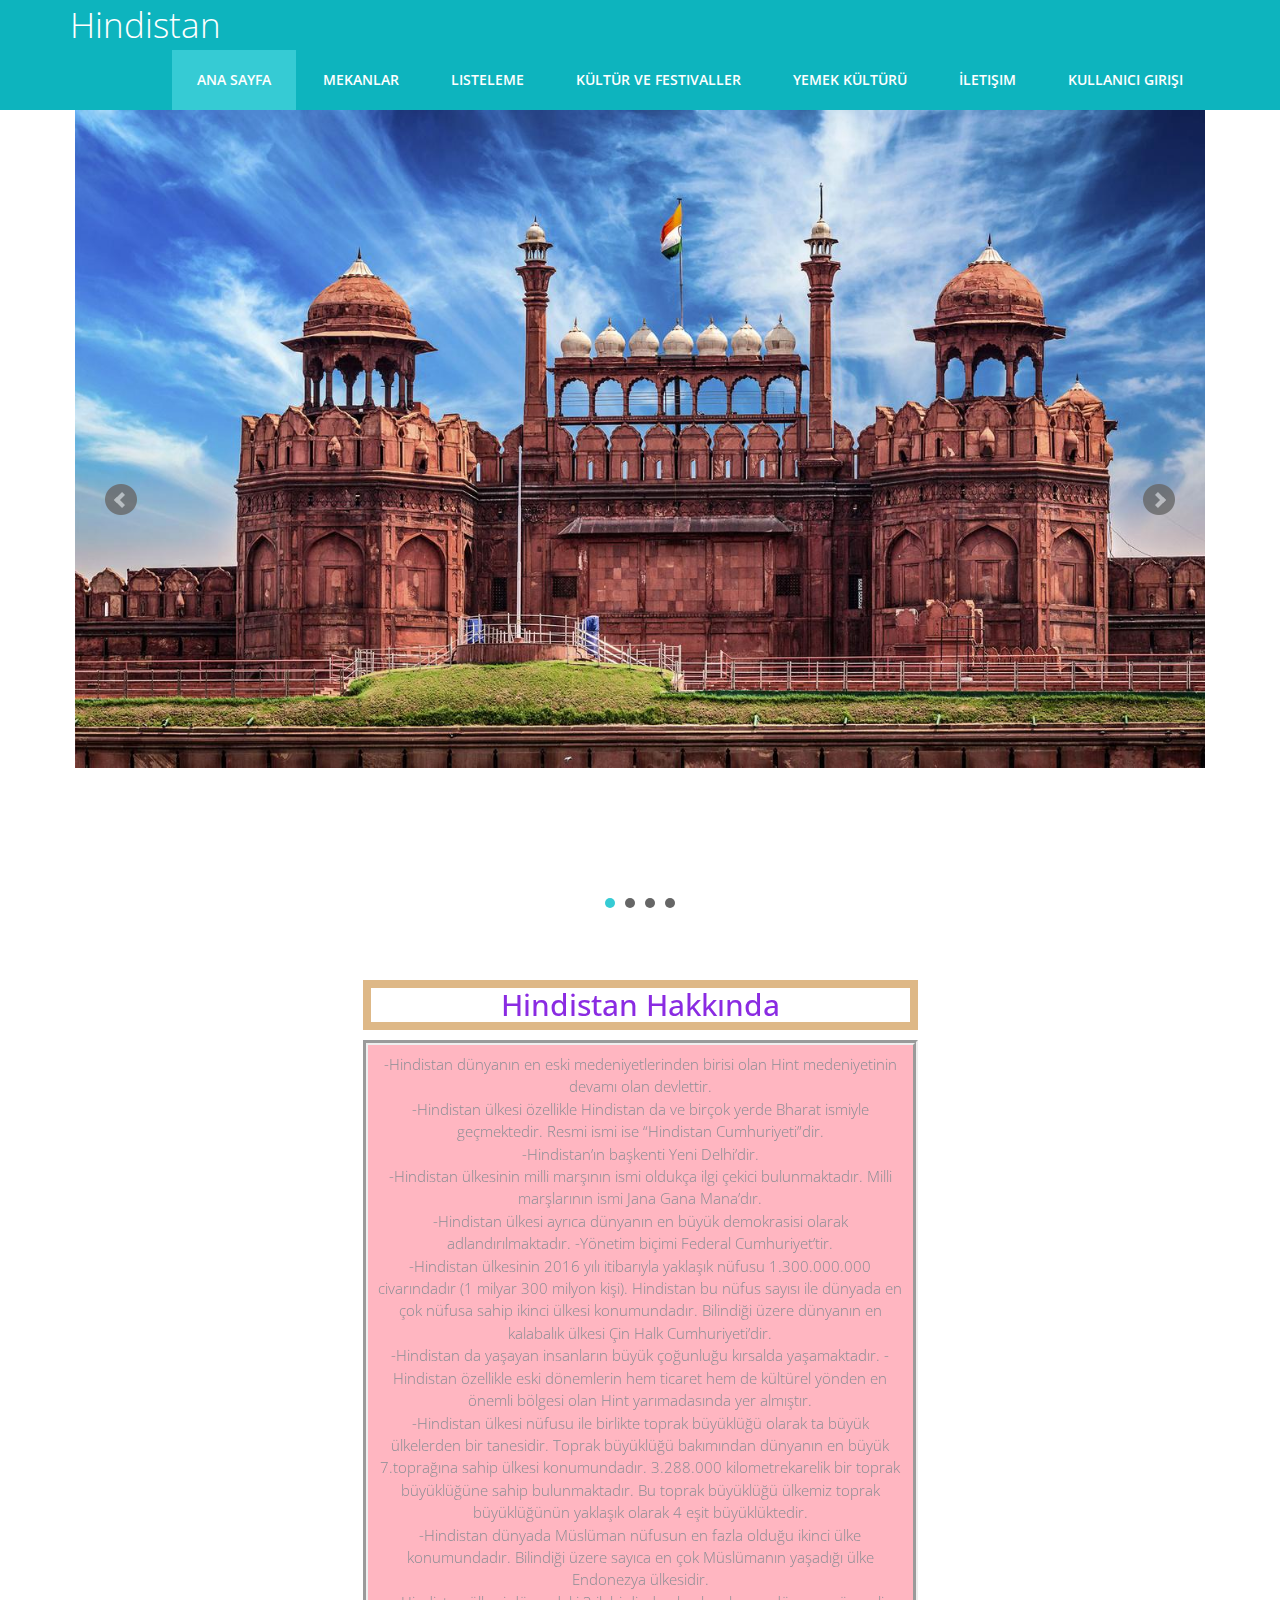
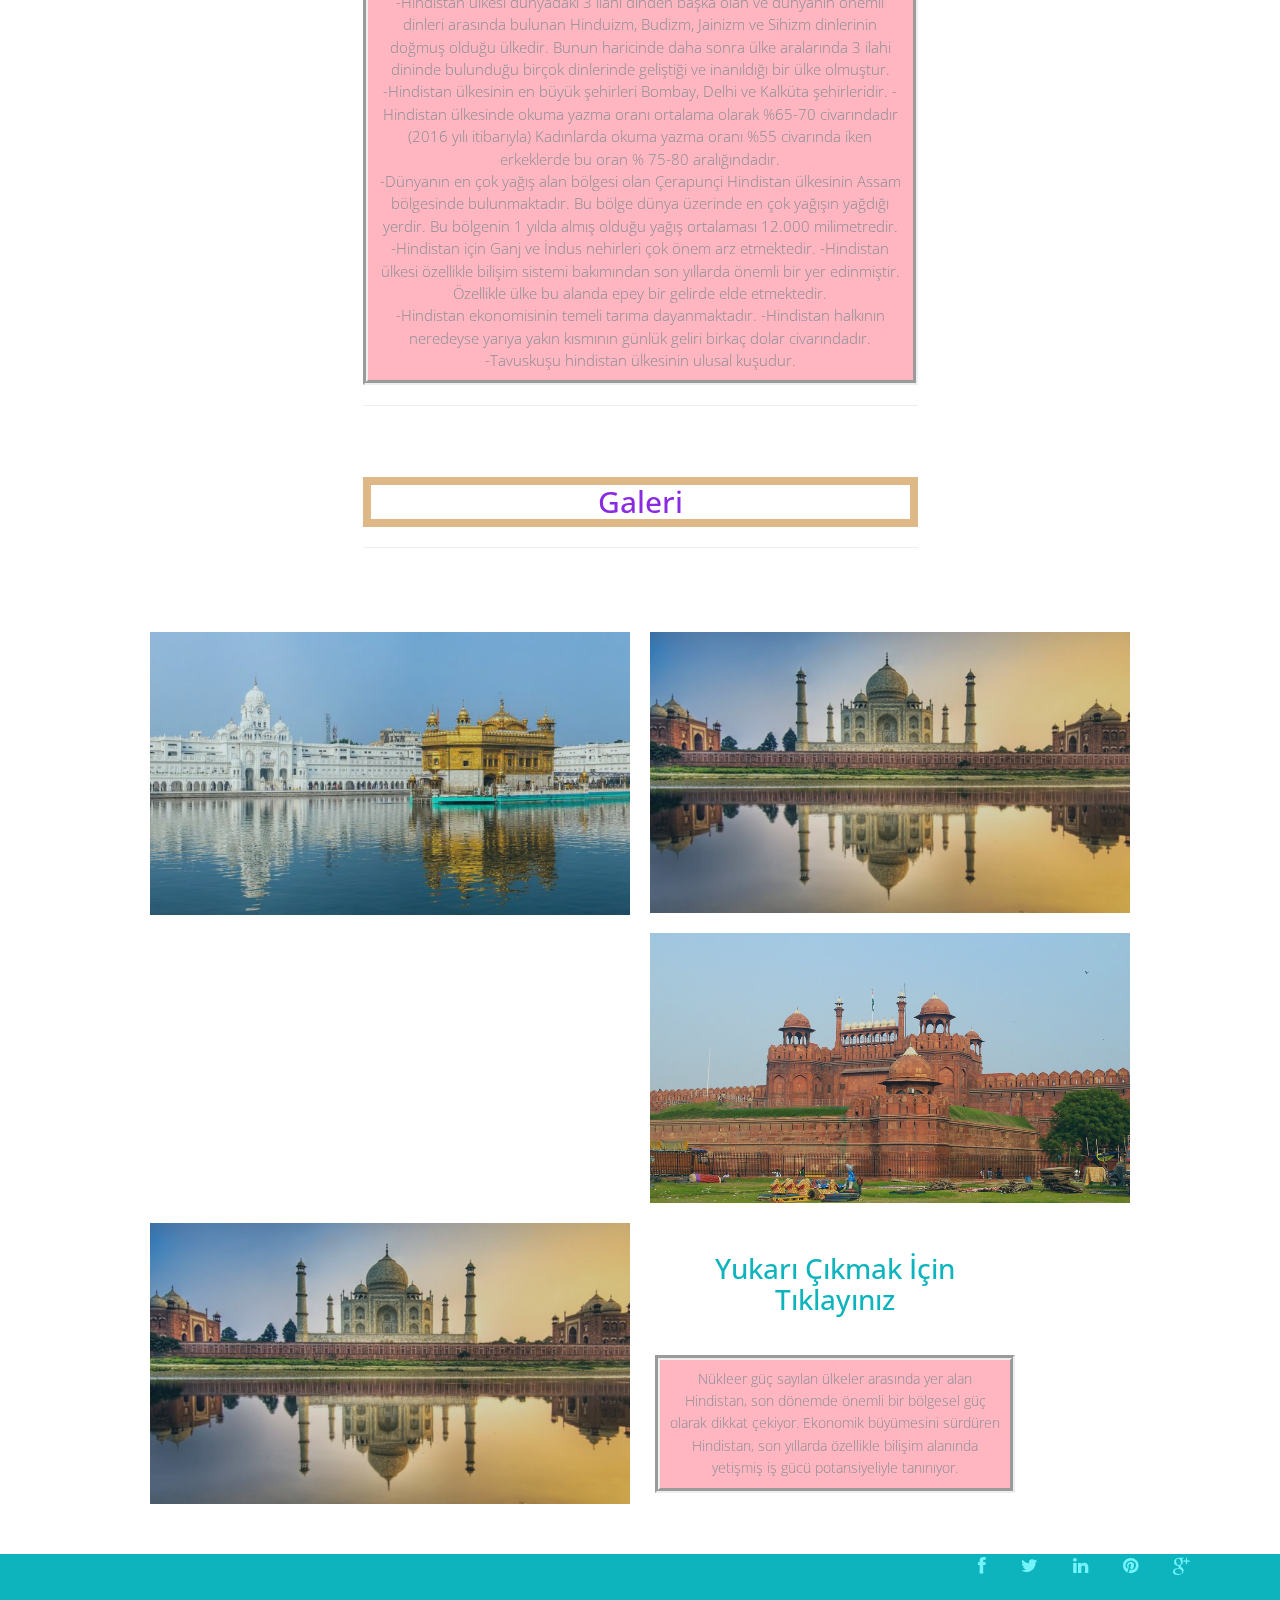
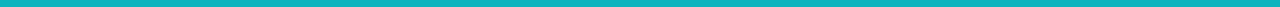
<file: website/index.html>
<!DOCTYPE html>
<html lang="en">

<head>
  <meta charset="utf-8">
  <meta http-equiv="X-UA-Compatible" content="IE=edge">
  <meta name="viewport" content="width=device-width, initial-scale=1">
  <title>Hindistana Yolculuk</title>

  <!-- Bootstrap -->
  <link href="css/bootstrap.min.css" rel="stylesheet">
  <link rel="stylesheet" href="css/animate.css">
  <link rel="stylesheet" href="css/font-awesome.min.css">
  <link rel="stylesheet" href="css/jquery.bxslider.css">
  <link rel="stylesheet" type="text/css" href="css/normalize.css" />
  <link rel="stylesheet" type="text/css" href="css/demo.css" />
  <link rel="stylesheet" type="text/css" href="css/set1.css" />
  <link href="css/overwrite.css" rel="stylesheet">
  <link href="css/style.css" rel="stylesheet">
  
</head>

<body>
  <nav class="navbar navbar-default navbar-fixed-top" role="navigation">
    <div class="container">
      <!-- Brand and toggle get grouped for better mobile display -->
      <div class="navbar-header">
        <button type="button" class="navbar-toggle collapsed" data-toggle="collapse" data-target=".navbar-collapse.collapse">
					<span class="sr-only">Toggle navigation</span>
					<span class="icon-bar"></span>
					<span class="icon-bar"></span>
					<span class="icon-bar"></span>
				</button>
        <a class="navbar-brand" href="index.html"><span>Hindistan</span></a>
      </div>
      <div class="navbar-collapse collapse">
        <div class="menu">
          <ul class="nav nav-tabs" role="tablist">
            <li role="presentation" class="active"><a href="index.html">Ana Sayfa</a></li>
            <li role="presentation"><a href="services.html">Mekanlar</a></li>
               <li role="presentation"><a href="listeleme.html">Listeleme</a></li>
            <li role="presentation"><a href="blog.html">Kültür ve Festivaller </a></li>
            <li role="presentation"><a href="portfolio.html">Yemek Kültürü</a></li>
            <li role="presentation"><a href="contact.html">İletişim</a></li>
              <li role="presentation" ><a href="kullan%C4%B1c%C4%B1girisi.html">Kullanıcı Girişi</a></li>
          </ul>
        </div>
      </div>
    </div>
  </nav>


  <div class="container">
    <div class="row">
      <div class="slider">
        <div class="img-responsive">
          <ul class="bxslider">
            <li><img src="images/2222.jpg" alt="" /></li>
            <li><img src="images/3333.png" alt="" /></li>
            <li><img src="images/5555.jpg" alt="" /></li>
             <li><img src="images/saray.jpg" alt="" /></li>
          </ul>
        </div>
      </div>
    </div>
  </div>

  <div class="container">
    <div class="row">
      <div class="col-md-6 col-md-offset-3">
        <div class="text-center">
          <h2>Hindistan Hakkında</h2>
          <p> -Hindistan dünyanın en eski medeniyetlerinden birisi olan Hint medeniyetinin devamı olan devlettir.<br>


-Hindistan ülkesi özellikle Hindistan da ve birçok yerde Bharat ismiyle geçmektedir. Resmi ismi ise “Hindistan Cumhuriyeti”dir.<br>


-Hindistan’ın başkenti Yeni Delhi’dir.<br>


-Hindistan ülkesinin milli marşının ismi oldukça ilgi çekici bulunmaktadır. Milli marşlarının ismi Jana Gana Mana’dır.<br>


-Hindistan ülkesi ayrıca dünyanın en büyük demokrasisi olarak adlandırılmaktadır.
-Yönetim biçimi Federal Cumhuriyet’tir.<br>


 

-Hindistan ülkesinin 2016 yılı itibarıyla yaklaşık nüfusu 1.300.000.000 civarındadır (1 milyar 300 milyon kişi). Hindistan bu nüfus sayısı ile dünyada en çok nüfusa sahip ikinci ülkesi konumundadır. Bilindiği üzere dünyanın en kalabalık ülkesi Çin Halk Cumhuriyeti’dir.<br>


-Hindistan da yaşayan insanların büyük çoğunluğu kırsalda yaşamaktadır.


-Hindistan özellikle eski dönemlerin hem ticaret hem de kültürel yönden en önemli bölgesi olan Hint yarımadasında yer almıştır.
<br>

 

-Hindistan ülkesi nüfusu ile birlikte toprak büyüklüğü olarak ta büyük ülkelerden bir tanesidir. Toprak büyüklüğü bakımından dünyanın en büyük 7.toprağına sahip ülkesi konumundadır. 3.288.000 kilometrekarelik bir toprak büyüklüğüne sahip bulunmaktadır. Bu toprak büyüklüğü ülkemiz toprak büyüklüğünün yaklaşık olarak 4 eşit büyüklüktedir.<br>


-Hindistan dünyada Müslüman nüfusun en fazla olduğu ikinci ülke konumundadır. Bilindiği üzere sayıca en çok Müslümanın yaşadığı ülke Endonezya ülkesidir.<br>


-Hindistan ülkesi dünyadaki 3 ilahi dinden başka olan ve dünyanın önemli dinleri arasında bulunan Hinduizm, Budizm, Jainizm ve Sihizm dinlerinin doğmuş olduğu ülkedir. Bunun haricinde daha sonra ülke aralarında 3 ilahi dininde bulunduğu birçok dinlerinde geliştiği ve inanıldığı bir ülke olmuştur.
<br>

-Hindistan ülkesinin en büyük şehirleri Bombay, Delhi ve Kalküta şehirleridir.


 

-Hindistan ülkesinde okuma yazma oranı ortalama olarak %65-70 civarındadır (2016 yılı itibarıyla) Kadınlarda okuma yazma oranı %55 civarında iken erkeklerde bu oran % 75-80 aralığındadır.<br>


-Dünyanın en çok yağış alan bölgesi olan Çerapunçi Hindistan ülkesinin Assam bölgesinde bulunmaktadır. Bu bölge dünya üzerinde en çok yağışın yağdığı yerdir. Bu bölgenin 1 yılda almış olduğu yağış ortalaması 12.000 milimetredir.<br>


-Hindistan için Ganj ve İndus nehirleri çok önem arz etmektedir.


-Hindistan ülkesi özellikle bilişim sistemi bakımından son yıllarda önemli bir yer edinmiştir. Özellikle ülke bu alanda epey bir gelirde elde etmektedir.<br>


-Hindistan ekonomisinin temeli tarıma dayanmaktadır.


-Hindistan halkının neredeyse yarıya yakın kısmının günlük geliri birkaç dolar civarındadır.
<br>

-Tavuskuşu hindistan ülkesinin ulusal kuşudur.
            
        </p>
        </div>
        <hr>
      </div>
    </div>
  </div>

  <div class="container">
    <div class="row">
      <div class="box">
        <div class="col-md-4">
          <div class="wow bounceIn" data-wow-offset="0" data-wow-delay="0.4s">
        
          
       
          </div>
        </div>

        <div class="col-md-4">
          <div class="wow bounceIn" data-wow-offset="0" data-wow-delay="1.0s">
          
        
          
      
          </div>
        </div>

        <div class="col-md-4">
          <div class="wow bounceIn" data-wow-offset="0" data-wow-delay="1.6s">
            
          
          
          </div>

        </div>

      </div>
    </div>
  </div>

  <div class="container">
    <div class="row">
      <div class="col-md-6 col-md-offset-3">
        <div class="text-center">
          <h2>Galeri</h2>
    
        </div>
        <hr>
      </div>
    </div>
  </div>

  <div class="content">
    <div class="grid">
      <figure class="effect-zoe">
        <img src="images/1111.jpg" alt="images1111" />
        <figcaption>
          <h2>Altın <span> Tapınak</span></h2>
          <p class="icon-links">
            <a href="#"><span class="icon-heart"></span></a>
            <a href="#"><span class="icon-eye"></span></a>
            <a href="#"><span class="icon-paper-clip"></span></a>
          </p>
          <p class="description">Bir Sih tapınağıdır ve Sih inancındaki de en önemli ibadethanedir.</p>
        </figcaption> 
      </figure>
      
      
      <figure class="effect-zoe">
        <img src="images/365850.jpg" alt="images365850" />
        <figcaption>
          <h2>Tac <span>Mahal</span></h2>
          <p class="icon-links">
            <a href="#"><span class="icon-heart"></span></a>
            <a href="#"><span class="icon-eye"></span></a>
            <a href="#"><span class="icon-paper-clip"></span></a>
          </p>
          <p class="description">Dünyada aşk için dikilmiş en büyük ve en güzel anıt olarak görülen Tac Mahal aynı zamanda dünyanın yedi harikasından biri olarak kabul edilmektedir.</p>
        </figcaption>
      </figure>
    </div>
  </div>

  <div class="content">
    <div class="grid">
      <figure class="effect-zoe">
        <img src="images/kale.jpg" alt="imageskale" />
        <figcaption>
          <h2>Ellore<span>Mağarası</span></h2>
          <p class="icon-links">
            <a href="#"><span class="icon-heart"></span></a>
            <a href="#"><span class="icon-eye"></span></a>
            <a href="#"><span class="icon-paper-clip"></span></a>
          </p>
          <p class="description">Hindistan’da Maharashtra Eyaletinin kuzeyinde Aurangabad şehrine 30-40 km uzaklığında bulunan tarihi bir miras.Birçok dine hizmet eden bu mağaralarda ilk tapınaklar Budistler adına inşaa edilmiştir.</p>
        </figcaption>
      </figure>
      
      
      
      <figure class="effect-zoe">
        <img src="images/365850.jpg" alt="images365850" />
        <figcaption>
          <h2>Ganj<span>Nehri</span></h2>
          <p class="icon-links">
            <a href="#"><span class="icon-heart"></span></a>
            <a href="#"><span class="icon-eye"></span></a>
            <a href="#"><span class="icon-paper-clip"></span></a>
          </p>
          <p class="description"> Ganj Nehri (गंगा Hindu dilinde Ganga), Hindistan'ın kuzey topraklarından ve Bangladeş'ten geçen 2.704 km uzunluğundaki akarsu.Doğu yönünde, Bengal Körfezi'ne doğru akar ve Brahmaputra Nehri ile birlikte 4/5'i Bangladeş'a ait olan, 45.000 km²'lik bir delta yaparak körfeze dökülür. </p>
        </figcaption>
      </figure>
      
      
    </div>
  </div>

  <footer>
    <div class="inner-footer">
      <div class="container">
        <div class="row">
          <div class="col-md-4 f-about">
            <a href="index.html"><h1><span></span>Yukarı Çıkmak İçin Tıklayınız</h1></a>
            
            
            <p>Nükleer güç sayılan ülkeler arasında yer alan Hindistan, son dönemde önemli bir bölgesel güç olarak dikkat çekiyor. Ekonomik büyümesini sürdüren Hindistan, son yıllarda özellikle bilişim alanında yetişmiş iş gücü potansiyeliyle tanınıyor.
            </p>
          </div>

     
        </div>
      </div>
    </div>


    <div class="last-div">
      <div class="container">
        <div class="row">
         
        </div>
      </div>
      <div class="container">
        <div class="row">
          <ul class="social-network">
            <li><a href="#" data-placement="top" title="Facebook"><i class="fa fa-facebook fa-1x"></i></a></li>
            <li><a href="#" data-placement="top" title="Twitter"><i class="fa fa-twitter fa-1x"></i></a></li>
            <li><a href="#" data-placement="top" title="Linkedin"><i class="fa fa-linkedin fa-1x"></i></a></li>
            <li><a href="#" data-placement="top" title="Pinterest"><i class="fa fa-pinterest fa-1x"></i></a></li>
            <li><a href="#" data-placement="top" title="Google plus"><i class="fa fa-google-plus fa-1x"></i></a></li>
          </ul>
        </div>
      </div>

      <a href="" class="scrollup"><i class="fa fa-chevron-up"></i></a>


    </div>
  </footer>

  <!-- jQuery (necessary for Bootstrap's JavaScript plugins) -->
  <script src="js/jquery-2.1.1.min.js"></script>
  <!-- Include all compiled plugins (below), or include individual files as needed -->
  <script src="js/bootstrap.min.js"></script>
  <script src="js/wow.min.js"></script>
  <script src="js/jquery.easing.1.3.js"></script>
  <script src="js/jquery.isotope.min.js"></script>
  <script src="js/jquery.bxslider.min.js"></script>
  <script type="text/javascript" src="js/fliplightbox.min.js"></script>
  <script src="js/functions.js"></script>
  <script type="text/javascript">
    $('.portfolio').flipLightBox()
  </script>

</body>

</html>
</file>
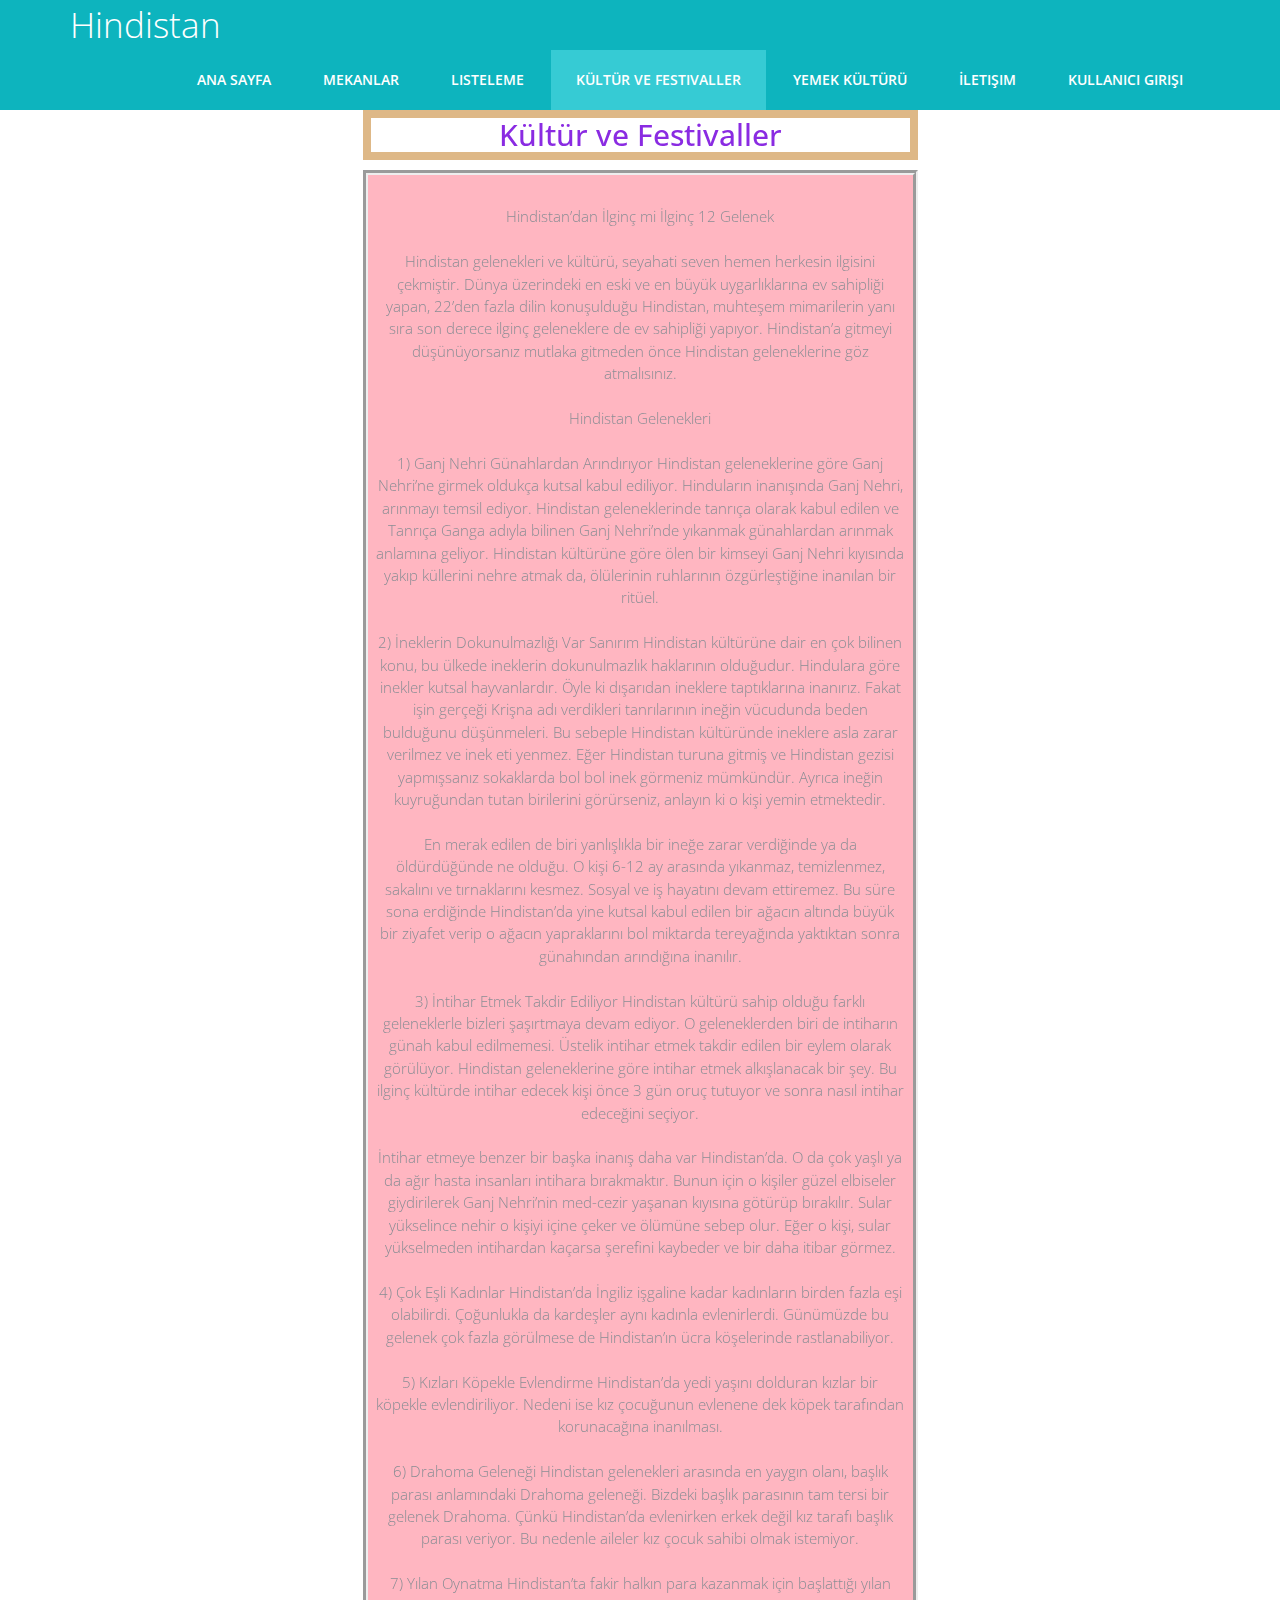
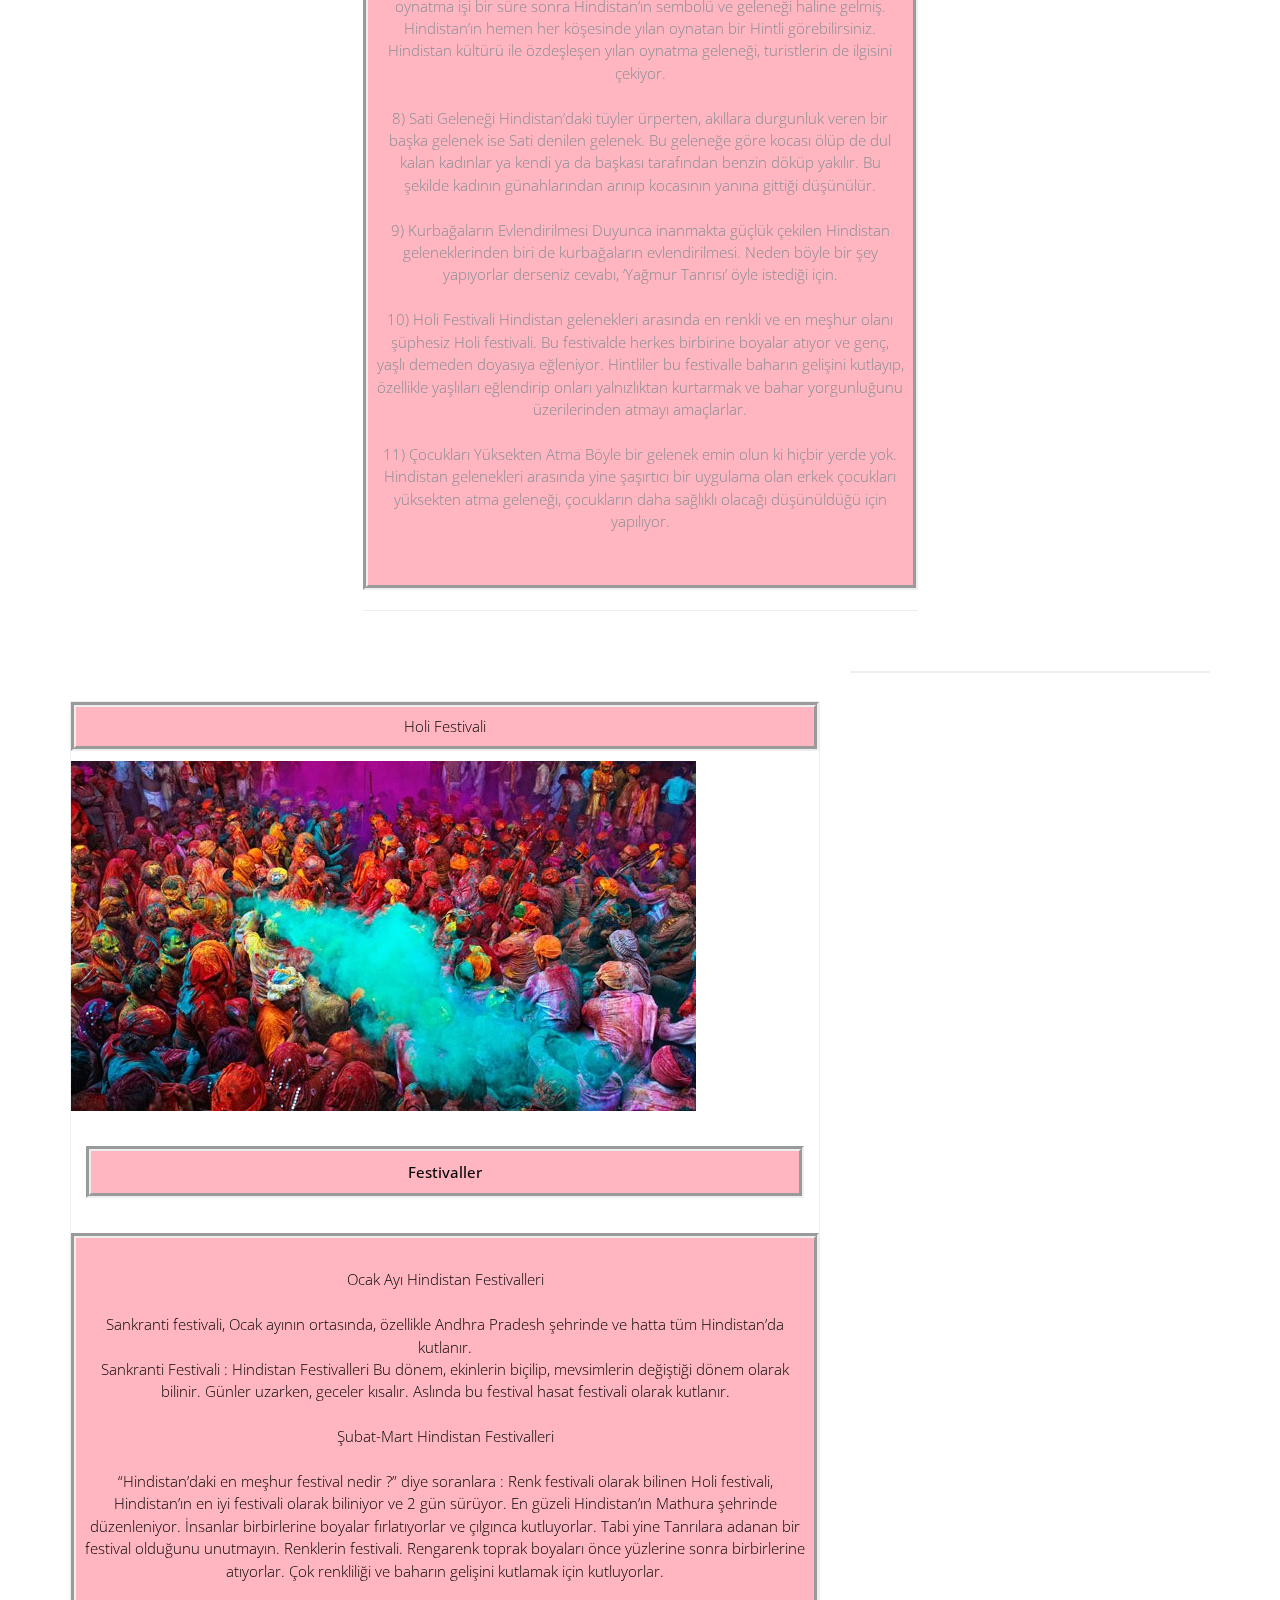
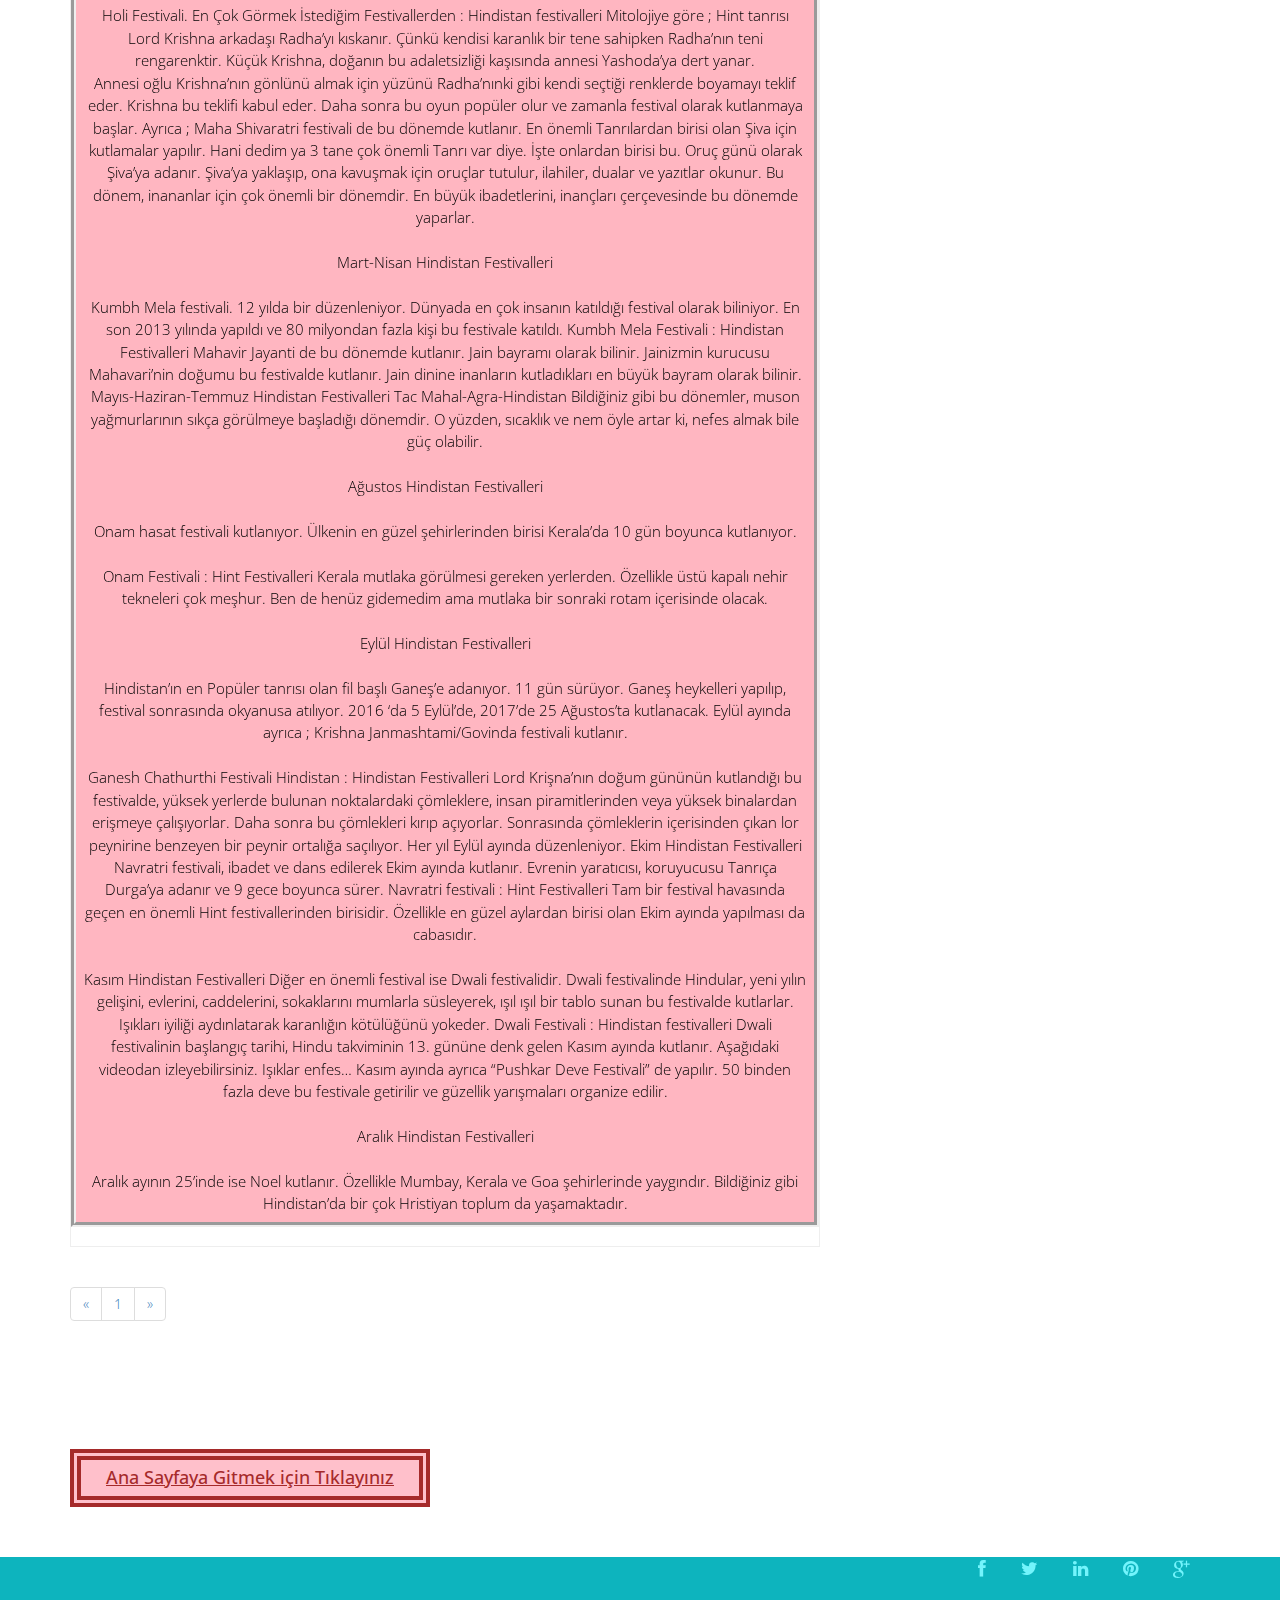
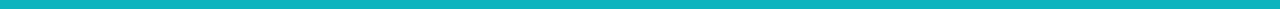
<file: website/blog.html>
<!DOCTYPE html>
<html lang="en">

<head>
  <meta charset="utf-8">
  <meta http-equiv="X-UA-Compatible" content="IE=edge">
  <meta name="viewport" content="width=device-width, initial-scale=1">
  <title>Hindistana Yolculuk</title>

  <!-- Bootstrap -->
  <link href="css/bootstrap.min.css" rel="stylesheet">
  <link rel="stylesheet" href="css/animate.css">
  <link rel="stylesheet" href="css/font-awesome.min.css">
  <link rel="stylesheet" href="css/font-awesome.css">
  <link rel="stylesheet" href="css/jquery.bxslider.css">
  <link href="css/overwrite.css" rel="stylesheet">
  <link rel="stylesheet" type="text/css" href="css/normalize.css" />
  <link rel="stylesheet" type="text/css" href="css/demo.css" />
  <link rel="stylesheet" type="text/css" href="css/set1.css" />
  <link href="css/style.css" rel="stylesheet">
  
</head>

<body>
  <nav class="navbar navbar-default navbar-fixed-top" role="navigation">
    <div class="container">
      <!-- Brand and toggle get grouped for better mobile display -->
      <div class="navbar-header">
        <button type="button" class="navbar-toggle collapsed" data-toggle="collapse" data-target=".navbar-collapse.collapse">
					<span class="sr-only">Toggle navigation</span>
					<span class="icon-bar"></span>
					<span class="icon-bar"></span>
					<span class="icon-bar"></span>
				</button>
        <a class="navbar-brand" href="index.html"><span>Hindistan</span></a>
      </div>
      <div class="navbar-collapse collapse">
        <div class="menu">
          <ul class="nav nav-tabs" role="tablist">
            <li role="presentation"><a href="index.html">Ana Sayfa</a></li>
            <li role="presentation"><a href="services.html">Mekanlar</a></li>
               <li role="presentation"><a href="listeleme.html">Listeleme</a></li>
            <li role="presentation" class="active"><a href="blog.html">Kültür ve Festivaller</a></li>
            <li role="presentation"><a href="portfolio.html">Yemek Kültürü</a></li>
            <li role="presentation"><a href="contact.html">İletişim</a></li>
              <li role="presentation" ><a href="kullan%C4%B1c%C4%B1girisi.html">Kullanıcı Girişi</a></li>
          </ul>
        </div>
      </div>
    </div>
  </nav>

  <div class="container">
    <div class="row">
      <div class="col-md-6 col-md-offset-3">
        <div class="blogs">
          <div class="text-center">
            <h2>Kültür ve Festivaller</h2>
            <p> <br> Hindistan’dan İlginç mi İlginç 12 Gelenek <br> <br>
Hindistan gelenekleri ve kültürü, seyahati seven hemen herkesin ilgisini çekmiştir. Dünya üzerindeki en eski ve en büyük uygarlıklarına ev sahipliği yapan, 22’den fazla dilin konuşulduğu Hindistan, muhteşem mimarilerin yanı sıra son derece ilginç geleneklere de ev sahipliği yapıyor. Hindistan’a gitmeyi düşünüyorsanız mutlaka gitmeden önce Hindistan geleneklerine göz atmalısınız.<br> <br>
Hindistan Gelenekleri <br> <br>
1) Ganj Nehri Günahlardan Arındırıyor
Hindistan geleneklerine göre Ganj Nehri’ne girmek oldukça kutsal kabul ediliyor. Hinduların inanışında Ganj Nehri, arınmayı temsil ediyor. Hindistan geleneklerinde tanrıça olarak kabul edilen ve Tanrıça Ganga adıyla bilinen Ganj Nehri’nde yıkanmak günahlardan arınmak anlamına geliyor. Hindistan kültürüne göre ölen bir kimseyi Ganj Nehri kıyısında yakıp küllerini nehre atmak da, ölülerinin ruhlarının özgürleştiğine inanılan bir ritüel.<br> <br>
 
2) İneklerin Dokunulmazlığı Var
Sanırım Hindistan kültürüne dair en çok bilinen konu, bu ülkede ineklerin dokunulmazlık haklarının olduğudur. Hindulara göre inekler kutsal hayvanlardır. Öyle ki dışarıdan ineklere taptıklarına inanırız. Fakat işin gerçeği Krişna adı verdikleri tanrılarının ineğin vücudunda beden bulduğunu düşünmeleri. Bu sebeple Hindistan kültüründe ineklere asla zarar verilmez ve inek eti yenmez. Eğer Hindistan turuna gitmiş ve Hindistan gezisi yapmışsanız sokaklarda bol bol inek görmeniz mümkündür. Ayrıca ineğin kuyruğundan tutan birilerini görürseniz, anlayın ki o kişi yemin etmektedir.<br> <br>
 
 En merak edilen de biri yanlışlıkla bir ineğe zarar verdiğinde ya da öldürdüğünde ne olduğu. O kişi 6-12 ay arasında yıkanmaz, temizlenmez, sakalını ve tırnaklarını kesmez. Sosyal ve iş hayatını devam ettiremez. Bu süre sona erdiğinde Hindistan’da yine kutsal kabul edilen bir ağacın altında büyük bir ziyafet verip o ağacın yapraklarını bol miktarda tereyağında yaktıktan sonra günahından arındığına inanılır.<br> <br>
3) İntihar Etmek Takdir Ediliyor
Hindistan kültürü sahip olduğu farklı geleneklerle bizleri şaşırtmaya devam ediyor. O geleneklerden biri de intiharın günah kabul edilmemesi. Üstelik intihar etmek takdir edilen bir eylem olarak görülüyor. Hindistan geleneklerine göre intihar etmek alkışlanacak bir şey. Bu ilginç kültürde intihar edecek kişi önce 3 gün oruç tutuyor ve sonra nasıl intihar edeceğini seçiyor.<br><br>
 
İntihar etmeye benzer bir başka inanış daha var Hindistan’da. O da çok yaşlı ya da ağır hasta insanları intihara bırakmaktır. Bunun için o kişiler güzel elbiseler giydirilerek Ganj Nehri’nin med-cezir yaşanan kıyısına götürüp bırakılır. Sular yükselince nehir o kişiyi içine çeker ve ölümüne sebep olur. Eğer o kişi, sular yükselmeden intihardan kaçarsa şerefini kaybeder ve bir daha itibar görmez. <br><br>
4) Çok Eşli Kadınlar
Hindistan’da İngiliz işgaline kadar kadınların birden fazla eşi olabilirdi. Çoğunlukla da kardeşler aynı kadınla evlenirlerdi. Günümüzde bu gelenek çok fazla görülmese de Hindistan’ın ücra köşelerinde rastlanabiliyor.<br><br>
 
5) Kızları Köpekle Evlendirme
 Hindistan’da yedi yaşını dolduran kızlar bir köpekle evlendiriliyor. Nedeni ise kız çocuğunun evlenene dek köpek tarafından korunacağına inanılması.<br><br>
 
6) Drahoma Geleneği
Hindistan gelenekleri arasında en yaygın olanı, başlık parası anlamındaki Drahoma geleneği. Bizdeki başlık parasının tam tersi bir gelenek Drahoma. Çünkü Hindistan’da evlenirken erkek değil kız tarafı başlık parası veriyor. Bu nedenle aileler kız çocuk sahibi olmak istemiyor.<br><br>
 
7) Yılan Oynatma
Hindistan’ta fakir halkın para kazanmak için başlattığı yılan oynatma işi bir süre sonra Hindistan’ın sembolü ve geleneği haline gelmiş. Hindistan’ın hemen her köşesinde yılan oynatan bir Hintli görebilirsiniz. Hindistan kültürü ile özdeşleşen yılan oynatma geleneği, turistlerin de ilgisini çekiyor.<br><br>
8) Sati Geleneği
Hindistan’daki tüyler ürperten, akıllara durgunluk veren bir başka gelenek ise Sati denilen gelenek. Bu geleneğe göre kocası ölüp de dul kalan kadınlar ya kendi ya da başkası tarafından benzin döküp yakılır. Bu şekilde kadının günahlarından arınıp kocasının yanına gittiği düşünülür.<br><br>
 
9) Kurbağaların Evlendirilmesi
Duyunca inanmakta güçlük çekilen Hindistan geleneklerinden biri de kurbağaların evlendirilmesi. Neden böyle bir şey yapıyorlar derseniz cevabı, ‘Yağmur Tanrısı’ öyle istediği için.<br><br>
 
10) Holi Festivali
Hindistan gelenekleri arasında en renkli ve en meşhur olanı şüphesiz Holi festivali. Bu festivalde herkes birbirine boyalar atıyor ve genç, yaşlı demeden doyasıya eğleniyor. Hintliler bu festivalle baharın gelişini kutlayıp, özellikle yaşlıları eğlendirip onları yalnızlıktan kurtarmak ve bahar yorgunluğunu üzerilerinden atmayı amaçlarlar.<br><br>
 
11) Çocukları Yüksekten Atma
Böyle bir gelenek emin olun ki hiçbir yerde yok. Hindistan gelenekleri arasında yine şaşırtıcı bir uygulama olan erkek çocukları yüksekten atma geleneği, çocukların daha sağlıklı olacağı düşünüldüğü için yapılıyor.<br><br>
 

 <br>
            </p>
          </div>
          <hr>
        </div>
      </div>
    </div>
  </div>

  <div class="container">
    <div class="row">
      <div class="col-md-8">
        <div class="page-header">
          <div class="blog">
            <p>Holi Festivali</p>
            <img src="images/Hindistan-Festivalleri-2.jpg" class="img-responsive" alt="" />


            <h3> <p> Festivaller </h3>

            <p> <br> Ocak Ayı Hindistan Festivalleri<br><br>
 Sankranti festivali, Ocak ayının ortasında,  özellikle Andhra Pradesh şehrinde ve hatta tüm Hindistan’da kutlanır.<br>
 
Sankranti Festivali : Hindistan Festivalleri
Bu dönem, ekinlerin biçilip, mevsimlerin değiştiği dönem olarak bilinir. Günler uzarken, geceler kısalır. Aslında bu festival hasat festivali olarak kutlanır.<br><br>
Şubat-Mart Hindistan Festivalleri <br><br>
“Hindistan’daki en meşhur festival nedir ?” diye soranlara : Renk festivali olarak bilinen Holi festivali, Hindistan’ın en iyi festivali olarak biliniyor ve 2 gün sürüyor. En güzeli Hindistan’ın Mathura şehrinde düzenleniyor.
İnsanlar birbirlerine boyalar fırlatıyorlar ve çılgınca kutluyorlar. Tabi yine Tanrılara adanan bir festival olduğunu unutmayın. Renklerin festivali. Rengarenk toprak boyaları önce yüzlerine sonra birbirlerine atıyorlar. Çok renkliliği ve baharın gelişini kutlamak için kutluyorlar.<br><br>
 
Holi Festivali. En Çok Görmek İstediğim Festivallerden : Hindistan festivalleri
Mitolojiye göre ; Hint tanrısı Lord Krishna arkadaşı Radha’yı kıskanır. Çünkü kendisi karanlık bir tene sahipken Radha’nın teni rengarenktir. Küçük Krishna, doğanın bu adaletsizliği kaşısında annesi Yashoda’ya dert yanar.<br>
Annesi oğlu Krishna’nın gönlünü almak için yüzünü Radha’nınki gibi kendi seçtiği renklerde boyamayı teklif eder. Krishna bu teklifi kabul eder. Daha sonra bu oyun popüler olur ve zamanla festival olarak kutlanmaya başlar. 

Ayrıca ;  Maha Shivaratri festivali de bu dönemde kutlanır. En önemli Tanrılardan birisi olan Şiva için kutlamalar yapılır. Hani dedim ya 3 tane çok önemli Tanrı var diye.
İşte onlardan birisi bu. Oruç günü olarak Şiva’ya adanır. Şiva’ya yaklaşıp, ona kavuşmak için oruçlar tutulur, ilahiler, dualar ve yazıtlar okunur. Bu dönem, inananlar için çok önemli bir dönemdir. En büyük ibadetlerini, inançları çerçevesinde bu dönemde yaparlar.<br><br>
Mart-Nisan Hindistan Festivalleri<br><br>
Kumbh Mela festivali. 12 yılda bir düzenleniyor. Dünyada en çok insanın katıldığı festival olarak biliniyor. En son 2013 yılında yapıldı ve 80 milyondan fazla kişi bu festivale katıldı.
 
Kumbh Mela Festivali : Hindistan Festivalleri
Mahavir Jayanti de bu dönemde kutlanır. Jain bayramı olarak bilinir. Jainizmin kurucusu Mahavari’nin doğumu bu festivalde kutlanır. Jain dinine inanların kutladıkları en büyük bayram olarak bilinir.

Mayıs-Haziran-Temmuz Hindistan Festivalleri

Tac Mahal-Agra-Hindistan
Bildiğiniz gibi bu dönemler, muson yağmurlarının sıkça görülmeye başladığı dönemdir. O yüzden, sıcaklık ve nem öyle artar ki, nefes almak bile güç olabilir.<br><br>
Ağustos Hindistan Festivalleri<br><br>
Onam hasat festivali kutlanıyor. Ülkenin en güzel şehirlerinden birisi Kerala’da 10 gün boyunca kutlanıyor.<br><br>
 
Onam Festivali : Hint Festivalleri
Kerala mutlaka görülmesi gereken yerlerden. Özellikle üstü kapalı nehir tekneleri çok meşhur. Ben de henüz gidemedim ama mutlaka bir sonraki rotam içerisinde olacak.<br><br>
Eylül Hindistan Festivalleri<br><br>
Hindistan’ın en Popüler tanrısı olan fil başlı Ganeş’e adanıyor. 11 gün sürüyor. Ganeş heykelleri yapılıp, festival sonrasında okyanusa atılıyor. 2016 ‘da 5 Eylül’de, 2017’de 25 Ağustos’ta kutlanacak. Eylül ayında ayrıca ; Krishna Janmashtami/Govinda festivali kutlanır.<br><br>
 
Ganesh Chathurthi Festivali Hindistan : Hindistan Festivalleri
Lord Krişna’nın doğum gününün kutlandığı bu festivalde, yüksek yerlerde bulunan noktalardaki çömleklere,  insan piramitlerinden veya yüksek binalardan erişmeye çalışıyorlar.
Daha sonra bu çömlekleri kırıp açıyorlar. Sonrasında çömleklerin içerisinden çıkan lor peynirine benzeyen bir peynir ortalığa saçılıyor. Her yıl Eylül ayında düzenleniyor.
Ekim Hindistan Festivalleri
Navratri festivali, ibadet ve dans edilerek Ekim ayında kutlanır. Evrenin yaratıcısı, koruyucusu Tanrıça Durga’ya adanır ve 9 gece boyunca sürer.
 
Navratri festivali : Hint Festivalleri
Tam bir festival havasında geçen en önemli Hint festivallerinden birisidir. Özellikle en güzel aylardan birisi olan Ekim ayında yapılması da cabasıdır.<br><br>

Kasım Hindistan Festivalleri
Diğer en önemli festival ise Dwali festivalidir. Dwali festivalinde Hindular, yeni yılın gelişini, evlerini, caddelerini, sokaklarını mumlarla süsleyerek, ışıl ışıl bir tablo sunan bu festivalde kutlarlar. Işıkları iyiliği aydınlatarak  karanlığın kötülüğünü yokeder.
 
Dwali Festivali : Hindistan festivalleri
Dwali festivalinin başlangıç tarihi, Hindu takviminin 13. gününe denk gelen Kasım ayında kutlanır. Aşağıdaki videodan izleyebilirsiniz. Işıklar enfes…
Kasım ayında ayrıca “Pushkar Deve Festivali” de yapılır. 50 binden fazla deve bu festivale getirilir ve güzellik yarışmaları organize edilir.<br><br>
Aralık Hindistan Festivalleri<br><br>
Aralık ayının 25’inde ise Noel kutlanır. Özellikle Mumbay, Kerala ve Goa şehirlerinde yaygındır. Bildiğiniz gibi Hindistan’da bir çok Hristiyan toplum da yaşamaktadır.
 

</p>

       

      
         
          </div>
        </div>
        <div class="container">
          <div class="row">
            <nav>
              <ul class="pagination">
                <li><a href="#"><span aria-hidden="true">&laquo;</span><span class="sr-only">Previous</span></a></li>
                <li><a href="#">1</a></li>
             
             
                <li><a href="#"><span aria-hidden="true">&raquo;</span><span class="sr-only">Next</span></a></li>
              </ul>
            </nav>
          </div>
        </div>
      </div>




      <div class="col-md-4">
    
        <div class="panel panel-default">
        
            </div>
          </div>
          <div class="panel-body">
            <div class="media">
             
             
              </div>
            </div>
          </div>
          <div class="panel-body">
            <div class="media">
              <a class="media-left" href="#">
              </div>
              
            </div>
          </div>
          <div class="panel-body">
            <div class="media">
              <a class="media-left" href="#">
								
             </div>
         </div>
          </div>
        </div>
      </div>
    </div>
  </div>

  <div class="container">
    <div class="row">
      <div class="col-md-8">
   
      </div>

    </div>
  </div>



  <footer>
    <div class="inner-footer">
      <div class="container">
        <div class="row">
          <div class="col-md-4 f-about">
            <a href="index.html"><h5><span></span>Ana Sayfaya Gitmek için Tıklayınız</h5></a>
     
          </div>
     
        </div>
      </div>
    </div>

    <div class="last-div">
      <div class="container">
        <div class="row">
          
        </div>
      </div>
      <div class="container">
        <div class="row">
          <ul class="social-network">
            <li><a href="#" data-placement="top" title="Facebook"><i class="fa fa-facebook fa-1x"></i></a></li>
            <li><a href="#" data-placement="top" title="Twitter"><i class="fa fa-twitter fa-1x"></i></a></li>
            <li><a href="#" data-placement="top" title="Linkedin"><i class="fa fa-linkedin fa-1x"></i></a></li>
            <li><a href="#" data-placement="top" title="Pinterest"><i class="fa fa-pinterest fa-1x"></i></a></li>
            <li><a href="#" data-placement="top" title="Google plus"><i class="fa fa-google-plus fa-1x"></i></a></li>
          </ul>
        </div>
      </div>
      <a href="" class="scrollup"><i class="fa fa-chevron-up"></i></a>
    </div>
  </footer>

  <!-- jQuery (necessary for Bootstrap's JavaScript plugins) -->
  <script src="js/jquery-2.1.1.min.js"></script>
  <!-- Include all compiled plugins (below), or include individual files as needed -->
  <script src="js/bootstrap.min.js"></script>
  <script src="js/wow.min.js"></script>
  <script src="js/jquery.easing.1.3.js"></script>
  <script src="js/jquery.isotope.min.js"></script>
  <script src="js/jquery.bxslider.min.js"></script>
  <script type="text/javascript" src="js/fliplightbox.min.js"></script>
  <script src="js/functions.js"></script>
  <script type="text/javascript">
    $('.portfolio').flipLightBox()
  </script>

</body>

</html>
</file>
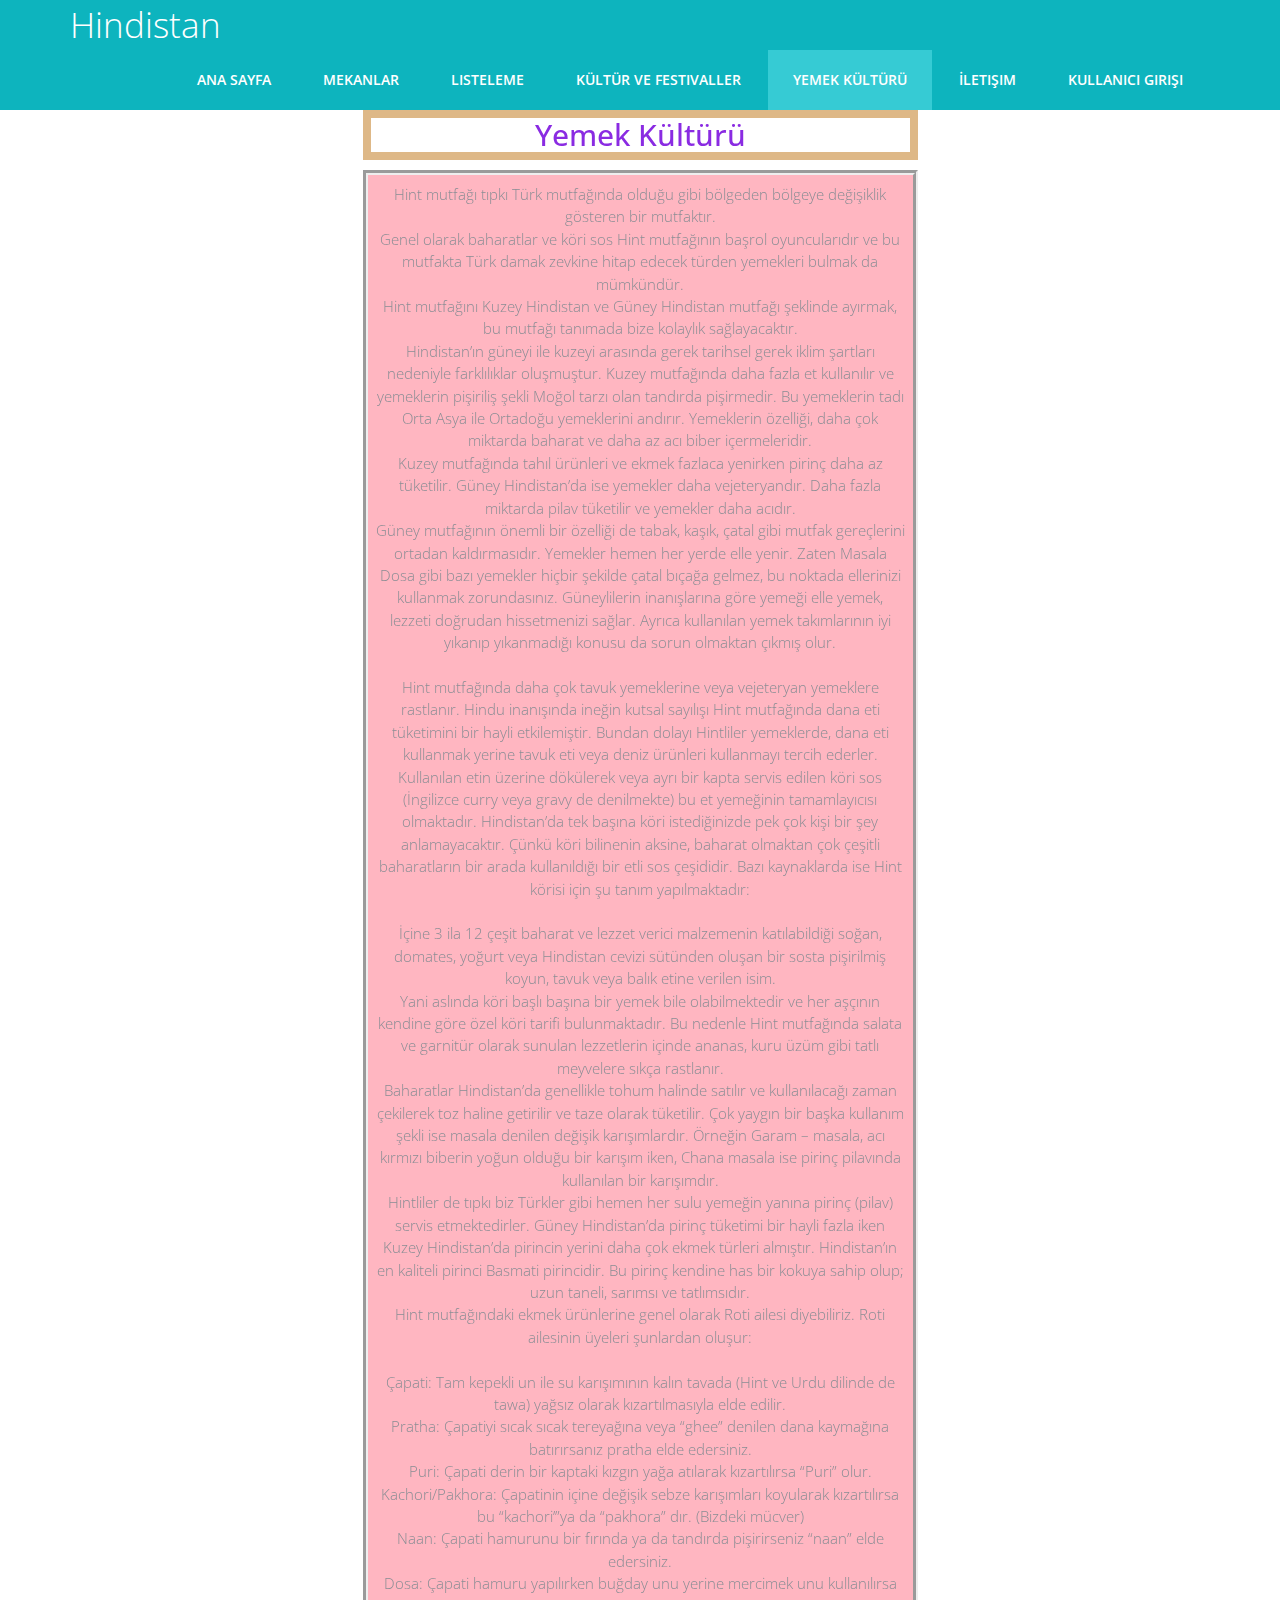
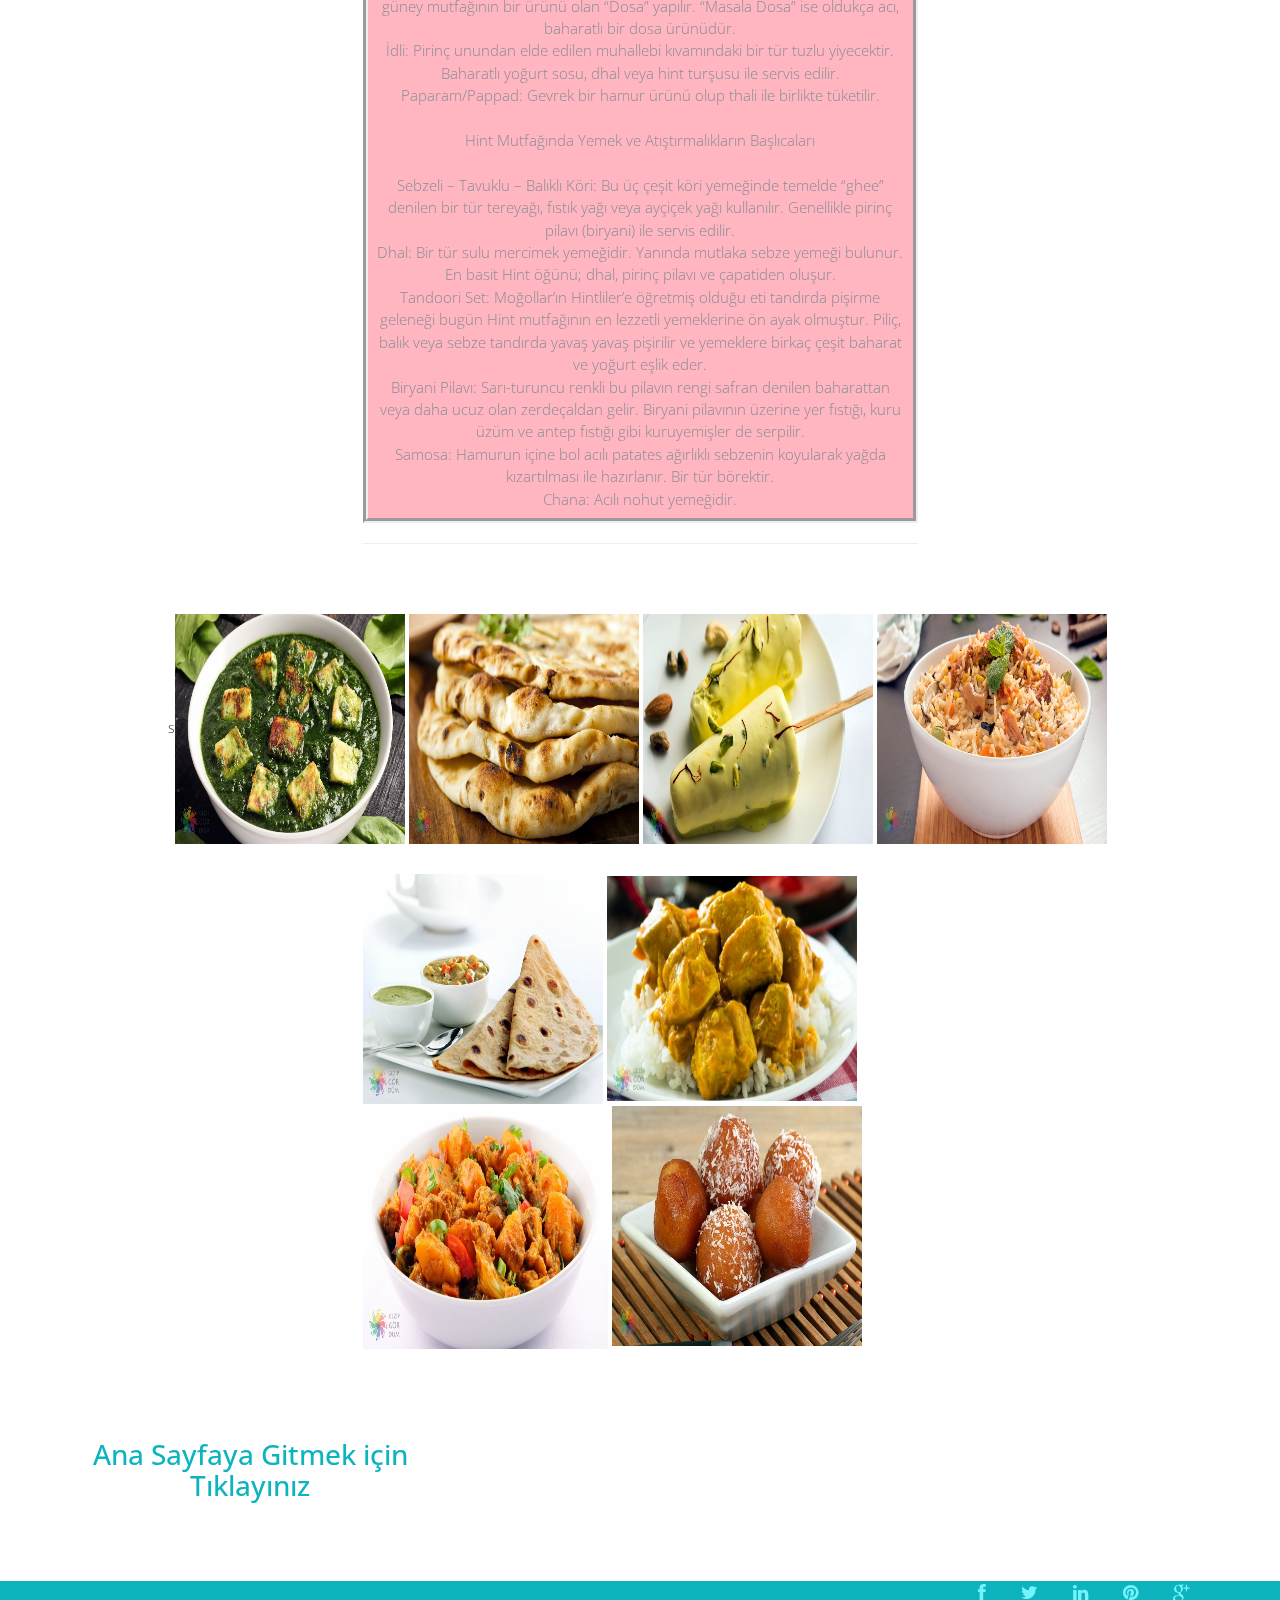
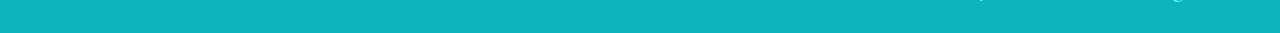
<file: website/portfolio.html>
<!DOCTYPE html>
<html lang="en">

<head>
  <meta charset="utf-8">
  <meta http-equiv="X-UA-Compatible" content="IE=edge">
  <meta name="viewport" content="width=device-width, initial-scale=1">
  <title>Hindistana Yolculuk</title>

  <!-- Bootstrap -->
  <link href="css/bootstrap.min.css" rel="stylesheet">
  <link rel="stylesheet" href="css/animate.css">
  <link rel="stylesheet" href="css/font-awesome.min.css">
  <link rel="stylesheet" href="css/font-awesome.css">
  <link rel="stylesheet" href="css/jquery.bxslider.css">
  <link href="css/overwrite.css" rel="stylesheet">
  <link rel="stylesheet" type="text/css" href="css/normalize.css" />
  <link rel="stylesheet" type="text/css" href="css/demo.css" />
  <link rel="stylesheet" type="text/css" href="css/set1.css" />
  <link href="css/style.css" rel="stylesheet">
  
</head>

<body>
  <nav class="navbar navbar-default navbar-fixed-top" role="navigation">
    <div class="container">
      <!-- Brand and toggle get grouped for better mobile display -->
      <div class="navbar-header">
        <button type="button" class="navbar-toggle collapsed" data-toggle="collapse" data-target=".navbar-collapse.collapse">
					<span class="sr-only">Toggle navigation</span>
					<span class="icon-bar"></span>
					<span class="icon-bar"></span>
					<span class="icon-bar"></span>
				</button>
        <a class="navbar-brand" href="index.html"><span>Hindistan</span></a>
      </div>
      <div class="navbar-collapse collapse">
        <div class="menu">
          <ul class="nav nav-tabs" role="tablist">
            <li role="presentation"><a href="index.html">Ana Sayfa</a></li>
            <li role="presentation"><a href="services.html">Mekanlar</a></li>
               <li role="presentation"><a href="listeleme.html">Listeleme</a></li>
            <li role="presentation"><a href="blog.html">Kültür ve Festivaller</a></li>
            <li role="presentation" class="active"><a href="portfolio.html">Yemek Kültürü</a></li>
            <li role="presentation"><a href="contact.html">İletişim</a></li>
              <li role="presentation" ><a href="kullan%C4%B1c%C4%B1girisi.html">Kullanıcı Girişi</a></li>
          </ul>
        </div>
      </div>
    </div>
  </nav>

  <div class="container">
    <div class="row">
      <div class="col-md-6 col-md-offset-3">
        <div class="portfolios">
          <div class="text-center">
            <h2>Yemek Kültürü</h2>
            <p>Hint mutfağı tıpkı Türk mutfağında olduğu gibi bölgeden bölgeye değişiklik gösteren bir mutfaktır.<br> Genel olarak baharatlar ve köri sos Hint mutfağının başrol oyuncularıdır ve bu mutfakta Türk damak zevkine hitap edecek türden yemekleri bulmak da mümkündür. <br>

Hint mutfağını Kuzey Hindistan ve Güney Hindistan mutfağı şeklinde ayırmak, bu mutfağı tanımada bize kolaylık sağlayacaktır. <br>Hindistan’ın güneyi ile kuzeyi arasında gerek tarihsel gerek  iklim şartları nedeniyle farklılıklar oluşmuştur. Kuzey mutfağında daha fazla et kullanılır ve yemeklerin pişiriliş şekli Moğol tarzı olan tandırda pişirmedir. Bu yemeklerin tadı Orta Asya ile Ortadoğu yemeklerini andırır. Yemeklerin özelliği, daha çok miktarda baharat ve daha az acı biber içermeleridir.<br> Kuzey mutfağında tahıl ürünleri ve ekmek fazlaca yenirken pirinç daha az tüketilir. Güney Hindistan’da ise yemekler daha vejeteryandır. Daha fazla miktarda pilav tüketilir ve yemekler daha acıdır.<br> Güney mutfağının önemli bir özelliği de tabak, kaşık, çatal gibi mutfak gereçlerini ortadan kaldırmasıdır. Yemekler hemen her yerde elle yenir. Zaten Masala Dosa gibi bazı yemekler hiçbir şekilde çatal bıçağa gelmez, bu noktada ellerinizi kullanmak zorundasınız. Güneylilerin inanışlarına göre yemeği elle yemek, lezzeti doğrudan hissetmenizi sağlar. Ayrıca kullanılan yemek takımlarının iyi yıkanıp yıkanmadığı konusu da sorun olmaktan çıkmış olur.<br><br>

Hint mutfağında daha çok tavuk yemeklerine veya vejeteryan yemeklere rastlanır. Hindu inanışında ineğin kutsal sayılışı Hint mutfağında dana eti tüketimini bir hayli etkilemiştir. Bundan dolayı Hintliler yemeklerde, dana eti kullanmak yerine tavuk eti veya deniz ürünleri kullanmayı tercih ederler. Kullanılan etin üzerine dökülerek veya ayrı bir kapta servis edilen köri sos (İngilizce curry veya gravy de denilmekte) bu et yemeğinin tamamlayıcısı olmaktadır. Hindistan’da tek başına köri istediğinizde pek çok kişi bir şey anlamayacaktır. Çünkü köri bilinenin aksine, baharat olmaktan çok çeşitli baharatların bir arada kullanıldığı bir etli sos çeşididir. Bazı kaynaklarda ise Hint körisi için şu tanım yapılmaktadır:  <br><br>
İçine 3 ila 12 çeşit baharat ve lezzet verici malzemenin katılabildiği soğan, domates, yoğurt veya Hindistan cevizi sütünden oluşan bir sosta pişirilmiş koyun, tavuk veya balık etine verilen isim.<br>



Yani aslında köri başlı başına bir yemek bile olabilmektedir ve her aşçının kendine göre özel köri tarifi bulunmaktadır. Bu nedenle Hint mutfağında salata ve garnitür olarak sunulan lezzetlerin içinde ananas, kuru üzüm gibi tatlı meyvelere sıkça rastlanır.<br>

Baharatlar Hindistan’da genellikle tohum halinde satılır ve kullanılacağı zaman çekilerek toz haline getirilir ve taze olarak tüketilir. Çok yaygın bir başka kullanım şekli ise masala denilen değişik karışımlardır. Örneğin Garam – masala, acı kırmızı biberin yoğun olduğu bir karışım iken, Chana masala ise pirinç pilavında kullanılan bir karışımdır.<br>
Hintliler de tıpkı biz Türkler gibi hemen her sulu yemeğin yanına pirinç (pilav) servis etmektedirler. Güney Hindistan’da pirinç tüketimi bir hayli fazla iken Kuzey Hindistan’da pirincin yerini daha çok ekmek türleri almıştır. Hindistan’ın en kaliteli pirinci Basmati pirincidir. Bu pirinç kendine has bir kokuya sahip olup; uzun taneli, sarımsı ve tatlımsıdır.<br>

Hint mutfağındaki ekmek ürünlerine genel olarak Roti ailesi diyebiliriz.  Roti ailesinin üyeleri şunlardan oluşur:<br><br>
Çapati: Tam kepekli un ile su karışımının kalın tavada (Hint ve Urdu dilinde de tawa) yağsız olarak kızartılmasıyla elde edilir.<br>
Pratha: Çapatiyi sıcak sıcak tereyağına veya “ghee” denilen dana kaymağına batırırsanız pratha elde edersiniz.<br>
Puri: Çapati derin bir kaptaki kızgın yağa atılarak kızartılırsa “Puri” olur.<br>
Kachori/Pakhora: Çapatinin içine değişik sebze karışımları koyularak kızartılırsa bu “kachori’”ya da “pakhora” dır. (Bizdeki mücver)<br>
Naan: Çapati hamurunu bir fırında ya da tandırda pişirirseniz “naan” elde edersiniz.<br>
Dosa: Çapati hamuru yapılırken buğday unu yerine mercimek unu kullanılırsa güney mutfağının bir ürünü olan “Dosa” yapılır. “Masala Dosa” ise oldukça acı, baharatlı bir dosa ürünüdür.<br>
İdli: Pirinç unundan elde edilen muhallebi kıvamındaki bir tür tuzlu yiyecektir. Baharatlı yoğurt sosu, dhal veya hint turşusu ile servis edilir.<br>
Paparam/Pappad: Gevrek bir hamur ürünü olup thali ile birlikte tüketilir.<br><br>

Hint Mutfağında Yemek ve Atıştırmalıkların Başlıcaları<br><br>
Sebzeli – Tavuklu – Balıklı Köri: Bu üç çeşit köri yemeğinde temelde “ghee” denilen bir tür tereyağı, fıstık yağı veya ayçiçek yağı kullanılır. Genellikle pirinç pilavı (biryani) ile servis edilir.<br>
Dhal: Bir tür sulu mercimek yemeğidir. Yanında mutlaka sebze yemeği bulunur. En basit Hint öğünü; dhal, pirinç pilavı ve çapatiden oluşur.<br>
Tandoori Set: Moğollar’ın Hintliler’e öğretmiş olduğu eti tandırda pişirme geleneği bugün Hint mutfağının en lezzetli yemeklerine ön ayak olmuştur. Piliç, balık veya sebze tandırda yavaş yavaş pişirilir ve yemeklere birkaç çeşit baharat ve yoğurt eşlik eder.<br>
Biryani Pilavı: Sarı-turuncu renkli bu pilavın rengi safran denilen baharattan veya daha ucuz olan zerdeçaldan gelir. Biryani pilavının üzerine yer fıstığı, kuru üzüm ve antep fıstığı gibi kuruyemişler de serpilir.<br>
Samosa: Hamurun içine bol acılı patates ağırlıklı sebzenin koyularak yağda kızartılması ile hazırlanır. Bir tür börektir.<br>
Chana: Acılı nohut yemeğidir.<br>
            </p>
          </div>
          <hr>
        </div>
      </div>
    </div>
  </div>

  <div class="portfolio">
    <div class="container">
      <div class="row">
        <div class="col-md-10 col-md-offset-1">
          <a href="images/Palak-paneer.jpg" class="flipLightBox">
						s<img src="images/Palak-paneer.jpg" width="230" height="230" alt="Image 1" />
						<span><b> Palak Paneer
                        </b></span>
					</a>

          <a href="images/Naan.jpg" class="flipLightBox">
						<img src="images/Naan.jpg" width="230" height="230" alt="Image 2" />
						<span><b>Naan 
                            </b><br /></span>
					</a>

          <a href="images/kulfi.jpg" class="flipLightBox">
						<img src="images/kulfi.jpg" width="230" height="230" alt="Image 3" />
						<span><b> Kulfi
                            </b></span>
					</a>

          <a href="images/biryani.jpg" class="flipLightBox">
						<img src="images/biryani.jpg" width="230" height="230" alt="Image 4" />
						<span><b>Briyani
                            
                            </b></span>
					</a>
        </div>
      </div>
    </div>
  </div>

  <div class="portfolio-2">
    <div class="container">
      <div class="row">
        <div class="col-md-6 col-md-offset-3">
          <a href="images/Chapati.jpg" class="flipLightBox">
						<img src="images/Chapati.jpg" width="240" height="230" alt="Image 1" />
						<span><b>Roti</b></span>
					</a>

          <a href="images/Chicken-curry.jpg" class="flipLightBox">
						<img src="images/Chicken-curry.jpg" width="250" height="225" alt="Image 2" />
						<span><b>
                            Chicken Curry
                    </b><br /></span>
					</a>

          <a href="images/Aloo-Gobi.jpg" class="flipLightBox">
						<img src="images/Aloo-Gobi.jpg" width="245" height="245" alt="Image 3" />
						<span><b>Aloo Gobi</b> </span>
					</a>

          <a href="images/biryani.jpg" class="flipLightBox">
						<img src="images/gulub-jamaan.jpg" width="250" height="240" alt="Image 4" />
						<span><b>
                           Gulub Jaman
                            </b></span>
					</a>
        </div>
      </div>
    </div>
  </div>

  <footer>
    <div class="inner-footer">
      <div class="container">
        <div class="row">
          <div class="col-md-4 f-about">
            <a href="index.html"><h1><span></span>Ana Sayfaya Gitmek için Tıklayınız</h1></a>
        
          </div>
     
        
        </div>
      </div>
    </div>

    <div class="last-div">
      <div class="container">
        <div class="row">
         
        </div>
      </div>
      <div class="container">
        <div class="row">
          <ul class="social-network">
            <li><a href="#" data-placement="top" title="Facebook"><i class="fa fa-facebook fa-1x"></i></a></li>
            <li><a href="#" data-placement="top" title="Twitter"><i class="fa fa-twitter fa-1x"></i></a></li>
            <li><a href="#" data-placement="top" title="Linkedin"><i class="fa fa-linkedin fa-1x"></i></a></li>
            <li><a href="#" data-placement="top" title="Pinterest"><i class="fa fa-pinterest fa-1x"></i></a></li>
            <li><a href="#" data-placement="top" title="Google plus"><i class="fa fa-google-plus fa-1x"></i></a></li>
          </ul>
        </div>
      </div>
      <a href="" class="scrollup"><i class="fa fa-chevron-up"></i></a>
    </div>
  </footer>

  <!-- jQuery (necessary for Bootstrap's JavaScript plugins) -->
  <script src="js/jquery-2.1.1.min.js"></script>
  <!-- Include all compiled plugins (below), or include individual files as needed -->
  <script src="js/bootstrap.min.js"></script>
  <script src="js/wow.min.js"></script>
  <script src="js/jquery.easing.1.3.js"></script>
  <script src="js/jquery.isotope.min.js"></script>
  <script src="js/jquery.bxslider.min.js"></script>
  <script type="text/javascript" src="js/fliplightbox.min.js"></script>
  <script src="js/functions.js"></script>
  <script type="text/javascript">
    $('.portfolio').flipLightBox()
  </script>

</body>

</html>
</file>
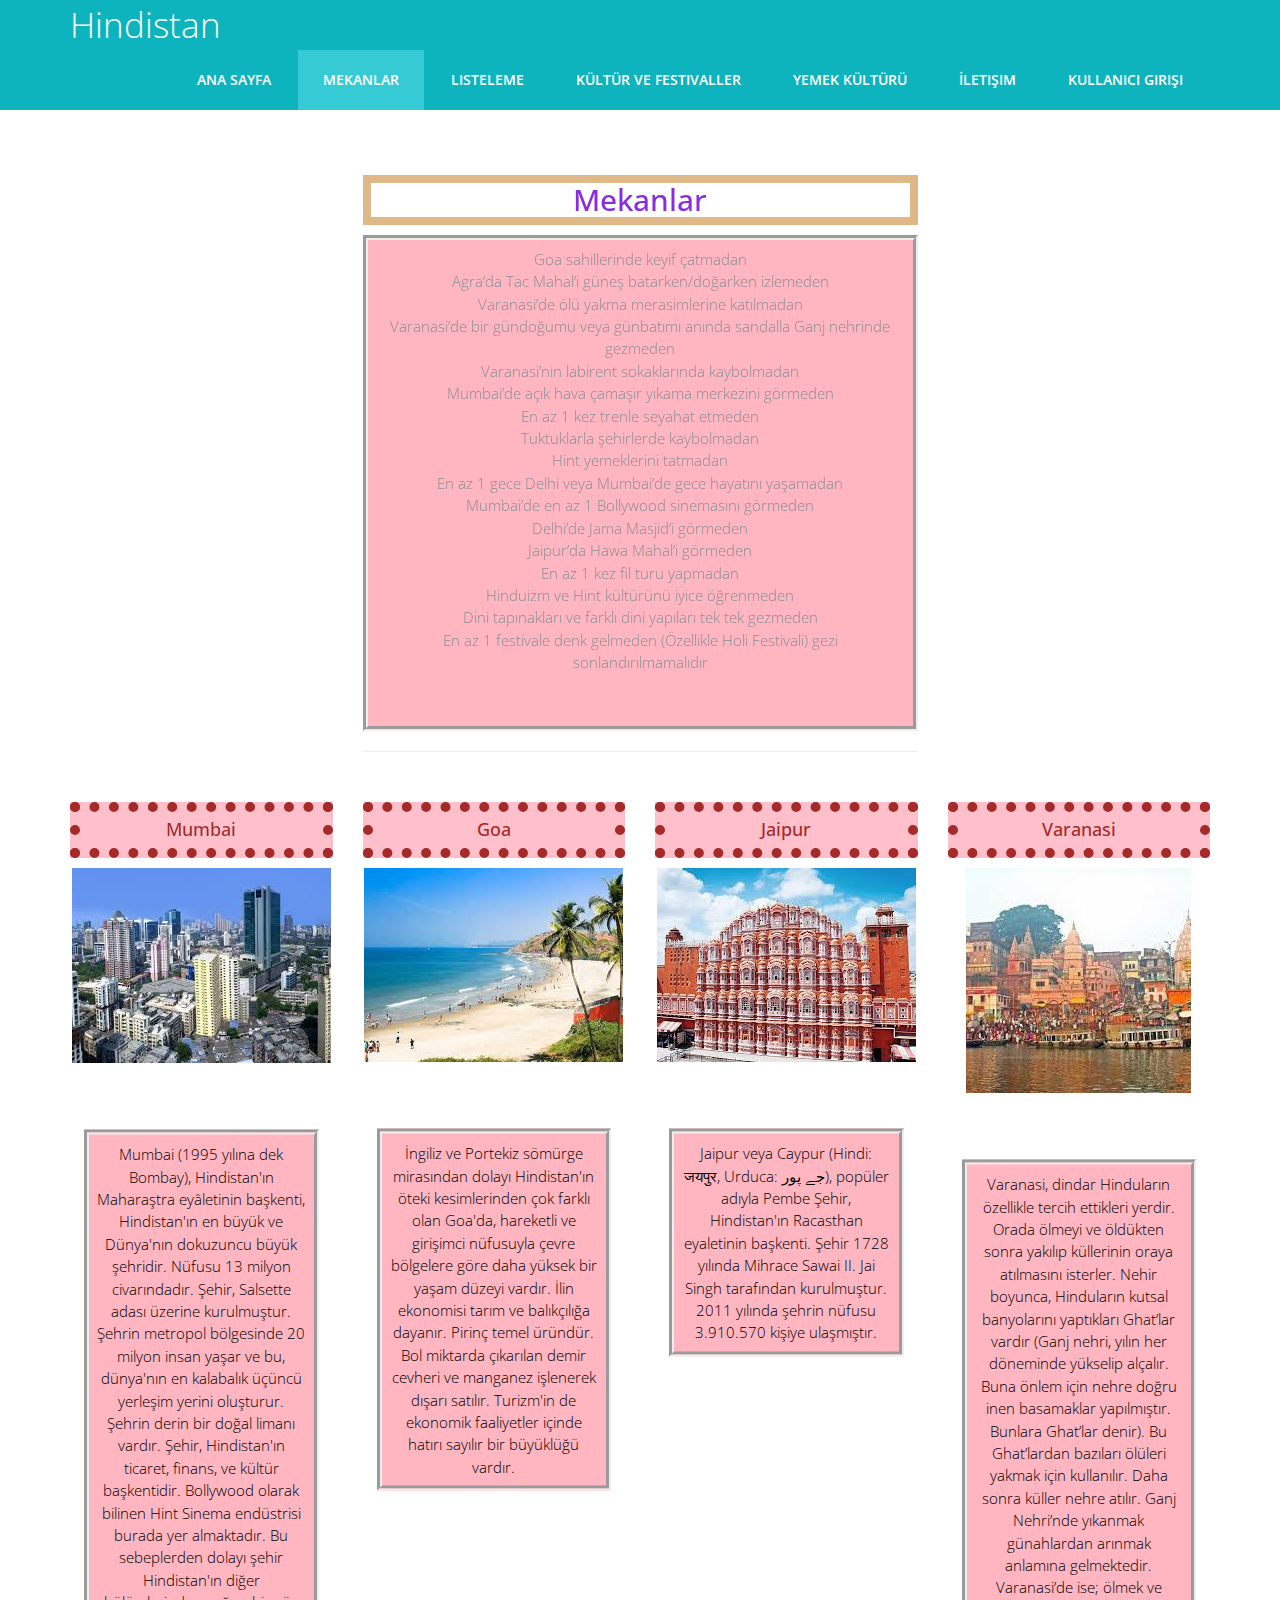
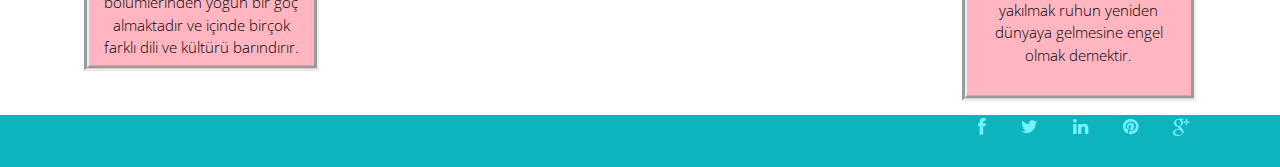
<file: website/services.html>
<!DOCTYPE html>
<html lang="en">

<head>
  <meta charset="utf-8">
  <meta http-equiv="X-UA-Compatible" content="IE=edge">
  <meta name="viewport" content="width=device-width, initial-scale=1">
  <title>Hindistana Yolculuk</title>

  <!-- Bootstrap -->
  <link href="css/bootstrap.min.css" rel="stylesheet">
  <link rel="stylesheet" href="css/animate.css">
  <link rel="stylesheet" href="css/font-awesome.min.css">
  <link rel="stylesheet" href="css/font-awesome.css">
  <link rel="stylesheet" href="css/jquery.bxslider.css">
  <link rel="stylesheet" href="css/jquery.bxslider.css">
  <link rel="stylesheet" type="text/css" href="css/normalize.css" />
  <link rel="stylesheet" type="text/css" href="css/demo.css" />
  <link rel="stylesheet" type="text/css" href="css/set1.css" />
  <link href="css/overwrite.css" rel="stylesheet">
  <link href="css/style.css" rel="stylesheet">
 
</head>

<body>
  <nav class="navbar navbar-default navbar-fixed-top" role="navigation">
    <div class="container">
    
      <div class="navbar-header">
        <button type="button" class="navbar-toggle collapsed" data-toggle="collapse" data-target=".navbar-collapse.collapse">
					<span class="sr-only">Toggle navigation</span>
					<span class="icon-bar"></span>
					<span class="icon-bar"></span>
					<span class="icon-bar"></span>
				</button>
        <a class="navbar-brand" href="index.html"><span>Hindistan</span></a>
      </div>
      <div class="navbar-collapse collapse">
        <div class="menu">
          <ul class="nav nav-tabs" role="tablist">
            <li role="presentation"><a href="index.html">Ana Sayfa</a></li>
            <li role="presentation" class="active"><a href="services.html">Mekanlar</a></li>
               <li role="presentation"><a href="listeleme.html">Listeleme</a></li>
            <li role="presentation"><a href="blog.html">Kültür ve Festivaller</a></li>
            <li role="presentation"><a href="portfolio.html">Yemek Kültürü</a></li>
            <li role="presentation"><a href="contact.html">İletişim</a></li>
           <li role="presentation" ><a href="kullan%C4%B1c%C4%B1girisi.html">Kullanıcı Girişi</a></li>
          </ul>
        </div>
      </div>
    </div>
  </nav>

  <div class="container">
    <div class="row">
      <div class="service">
        <div class="col-md-6 col-md-offset-3">
          <div class="text-center"> <br> <br>
            <h2>Mekanlar</h2>
            <p>	Goa sahillerinde keyif çatmadan <br>
	Agra’da Tac Mahal’i güneş batarken/doğarken izlemeden<br>
	Varanasi’de ölü yakma merasimlerine katılmadan<br>
	Varanasi’de bir gündoğumu veya günbatımı anında sandalla Ganj nehrinde gezmeden<br>
	Varanasi’nin labirent sokaklarında kaybolmadan<br>
	Mumbai’de açık hava çamaşır yıkama merkezini görmeden<br>
	En az 1 kez trenle seyahat etmeden<br>
	Tuktuklarla şehirlerde kaybolmadan<br>
	Hint yemeklerini tatmadan<br>
	En az 1 gece Delhi veya Mumbai’de gece hayatını yaşamadan<br>
	Mumbai’de en az 1 Bollywood sinemasını görmeden<br>
	Delhi’de Jama Masjid’i görmeden<br>
	Jaipur’da Hawa Mahal’i görmeden<br>
	En az 1 kez fil turu yapmadan<br>
	Hinduizm ve Hint kültürünü iyice öğrenmeden<br>
	Dini tapınakları ve farklı dini yapıları tek tek gezmeden<br>
	En az 1 festivale denk gelmeden (Özellikle Holi Festivali) gezi sonlandırılmamalıdır<br>
 <br>  <br>
            </p>
          </div>
          <hr>
        </div>
      </div>
    </div>
  </div>

  <div class="services">
    <div class="container">
      <div class="row">
        <div class="col-md-3">
          <div class="wow bounceIn" data-wow-offset="0" data-wow-delay="0.4s">
            <h4>Mumbai</h4>
          <figure class="effect-zoe">
        <img src="images/Mumbai3.jpg" alt="imagesMumbai3" />
        <figcaption>
              
              
            <p>Mumbai (1995 yılına dek Bombay), Hindistan'ın Maharaştra eyâletinin başkenti, Hindistan'ın en büyük ve Dünya'nın dokuzuncu büyük şehridir.

Nüfusu 13 milyon civarındadır. Şehir, Salsette adası üzerine kurulmuştur. Şehrin metropol bölgesinde 20 milyon insan yaşar ve bu, dünya'nın en kalabalık üçüncü yerleşim yerini oluşturur. Şehrin derin bir doğal limanı vardır.

Şehir, Hindistan'ın ticaret, finans, ve kültür başkentidir. Bollywood olarak bilinen Hint Sinema endüstrisi burada yer almaktadır. Bu sebeplerden dolayı şehir Hindistan'ın diğer bölümlerinden yoğun bir göç almaktadır ve içinde birçok farklı dili ve kültürü barındırır.</p>
        
          </div>
        </div>

        <div class="col-md-3">
          <div class="wow bounceIn" data-wow-offset="0" data-wow-delay="1.0s">
            <h4>Goa</h4>
              <figure class="effect-zoe">
        <img src="images/goa.jpg" alt="imagesgoa" />
        <figcaption>
            <p>İngiliz ve Portekiz sömürge mirasından dolayı Hindistan'ın öteki kesimlerinden çok farklı olan Goa'da, hareketli ve girişimci nüfusuyla çevre bölgelere göre daha yüksek bir yaşam düzeyi vardır. İlin ekonomisi tarım ve balıkçılığa dayanır. Pirinç temel üründür. Bol miktarda çıkarılan demir cevheri ve manganez işlenerek dışarı satılır. Turizm'in de ekonomik faaliyetler içinde hatırı sayılır bir büyüklüğü vardır.</p>
           
          </div>
        </div>

        <div class="col-md-3">
          <div class="wow bounceIn" data-wow-offset="0" data-wow-delay="1.6s">
            <h4>Jaipur</h4>
            <figure class="effect-zoe">
        <img src="images/jaipur.jpg" alt="imagesjaipur" />
        <figcaption>
            <p>Jaipur veya Caypur (Hindi: जयपुर, Urduca: جے پور), popüler adıyla Pembe Şehir, Hindistan'ın Racasthan eyaletinin başkenti. Şehir 1728 yılında Mihrace Sawai II. Jai Singh tarafından kurulmuştur. 2011 yılında şehrin nüfusu 3.910.570 kişiye ulaşmıştır.</p>
        
          </div>
        </div>

        <div class="col-md-3">
          <div class="wow bounceIn" data-wow-offset="0" data-wow-delay="2.2s">
            <h4>Varanasi</h4>
               <figure class="effect-zoe">
        <img src="images/varanasi3.jpg" alt="imagesvaranasi3" />
        <figcaption>
            <p>
Varanasi, dindar Hinduların özellikle tercih ettikleri yerdir. Orada ölmeyi ve öldükten sonra yakılıp küllerinin oraya atılmasını isterler. Nehir boyunca, Hinduların kutsal banyolarını yaptıkları Ghat’lar vardır (Ganj nehri, yılın her döneminde yükselip alçalır. Buna önlem için nehre doğru inen basamaklar yapılmıştır. Bunlara Ghat’lar denir). Bu Ghat’lardan bazıları ölüleri yakmak için kullanılır. Daha sonra küller nehre atılır. Ganj Nehri’nde yıkanmak günahlardan arınmak anlamına gelmektedir. Varanasi’de ise; ölmek ve yakılmak ruhun yeniden dünyaya gelmesine engel olmak demektir.<br>
<br> </p>
          
          </div>
        </div>
      </div>
    </div>
  </div>  <br> <br> <br>  <br> <br> <br> <br> <br> <br> <br> <br> <br> <br> <br> <br> <br> <br> <br>  <br> <br>

  <footer>
    <div class="inner-footer">
      <div class="container">
        <div class="row">
          <div class="col-md-4 f-about">
         
   
          </div>
          <div class="col-md-4 l-posts">
         
     
          </div>
   
        </div>
      </div>
    </div>

    <div class="last-div">
      <div class="container">  
        <div class="row">
         
        </div>
      </div>
      <div class="container">
        <div class="row">
          <ul class="social-network">
            <li><a href="#" data-placement="top" title="Facebook"><i class="fa fa-facebook fa-1x"></i></a></li>
            <li><a href="#" data-placement="top" title="Twitter"><i class="fa fa-twitter fa-1x"></i></a></li>
            <li><a href="#" data-placement="top" title="Linkedin"><i class="fa fa-linkedin fa-1x"></i></a></li>
            <li><a href="#" data-placement="top" title="Pinterest"><i class="fa fa-pinterest fa-1x"></i></a></li>
            <li><a href="#" data-placement="top" title="Google plus"><i class="fa fa-google-plus fa-1x"></i></a></li>
          </ul>
        </div>
      </div>
      <a href="" class="scrollup"><i class="fa fa-chevron-up"></i></a>
    </div>
  </footer>

  <!-- jQuery (necessary for Bootstrap's JavaScript plugins) -->
  <script src="js/jquery-2.1.1.min.js"></script>
  <!-- Include all compiled plugins (below), or include individual files as needed -->
  <script src="js/bootstrap.min.js"></script>
  <script src="js/wow.min.js"></script>
  <script src="js/jquery.easing.1.3.js"></script>
  <script src="js/jquery.isotope.min.js"></script>
  <script src="js/jquery.bxslider.min.js"></script>
  <script type="text/javascript" src="js/fliplightbox.min.js"></script>
  <script src="js/functions.js"></script>
  <script type="text/javascript">
    $('.portfolio').flipLightBox()
  </script>

</body>

</html>
</file>
<file: website/css/demo.css>
@font-face {
	font-weight: normal;
	font-style: normal;
	font-family: 'codropsicons';
	src:url('../fonts/codropsicons/codropsicons.eot');
	src:url('../fonts/codropsicons/codropsicons.eot?#iefix') format('embedded-opentype'),
		url('../fonts/codropsicons/codropsicons.woff') format('woff'),
		url('../fonts/codropsicons/codropsicons.ttf') format('truetype'),
		url('../fonts/codropsicons/codropsicons.svg#codropsicons') format('svg');
}

*, *:after, *:before { -webkit-box-sizing: border-box; box-sizing: border-box; }
.clearfix:before, .clearfix:after { display: table; content: ''; }
.clearfix:after { clear: both; }

body {
	background: #2f3238;
	color: #fff;
	font-weight: 400;
	font-size: 1em;
	font-family: 'Raleway', Arial, sans-serif;
}

a {
	outline: none;
	color: #3498db;
	text-decoration: none;
}

a:hover, a:focus {
	color: #528cb3;
}

section {
	padding: 1em;
	text-align: center;
}

.content {
	margin: 0 auto;
	max-width: 1000px;
	
}

.content > h2 {
	clear: both;
	margin: 0;
	padding: 4em 1% 0;
	color: #484B54;
	font-weight: 800;
	font-size: 1.5em;
}

.content > h2:first-child {
	padding-top: 0em;
}

/* Header */
.codrops-header {
	margin: 0 auto;
	padding: 4em 1em;
	text-align: center;
}

.codrops-header h1 {
	margin: 0;
	font-weight: 800;
	font-size: 4em;
	line-height: 1.3;
}

.codrops-header h1 span {
	display: block;
	padding: 0 0 0.6em 0.1em;
	color: #74777b;
	font-weight: 300;
	font-size: 45%;
}

/* Demo links */
.codrops-demos {
	clear: both;
	padding: 1em 0 0;
	text-align: center;
}

.content + .codrops-demos {
	padding-top: 5em;
}

.codrops-demos a {
	display: inline-block;
	margin: 0 5px;
	padding: 1em 1.5em;
	text-transform: uppercase;
	font-weight: bold;
}

.codrops-demos a:hover,
.codrops-demos a:focus,
.codrops-demos a.current-demo {
	background: #3c414a;
	color: #fff;
}

/* To Navigation Style */
.codrops-top {
	width: 100%;
	text-transform: uppercase;
	font-weight: 800;
	font-size: 0.69em;
	line-height: 2.2;
}

.codrops-top a {
	display: inline-block;
	padding: 1em 2em;
	text-decoration: none;
	letter-spacing: 1px;
}

.codrops-top span.right {
	float: right;
}

.codrops-top span.right a {
	display: block;
	float: left;
}

.codrops-icon:before {
	margin: 0 4px;
	text-transform: none;
	font-weight: normal;
	font-style: normal;
	font-variant: normal;
	font-family: 'codropsicons';
	line-height: 1;
	speak: none;
	-webkit-font-smoothing: antialiased;
}

.codrops-icon-drop:before {
	content: "\e001";
}

.codrops-icon-prev:before {
	content: "\e004";
}

/* Related demos */
.related {
	clear: both;
	padding: 6em 1em;
	font-size: 120%;
}

.related > a {
	display: inline-block;
	margin: 20px 10px;
	padding: 25px;
	border: 1px solid #4f7f90;
	text-align: center;
}

.related a:hover {
	border-color: #39545e;
}

.related a img {
	max-width: 100%;
	opacity: 0.8;
}

.related a:hover img,
.related a:active img {
	opacity: 1;
}

.related a h3 {
	margin: 0;
	padding: 0.5em 0 0.3em;
	max-width: 300px;
	text-align: left;
}

@media screen and (max-width: 25em) {
	.codrops-header {
		font-size: 75%;
	}
	.codrops-icon span {
		display: none;
	}
}
</file>
<file: website/css/set1.css>
@font-face {
	font-weight: normal;
	font-style: normal;
	font-family: 'feathericons';
	src:url('../fonts/feathericons/feathericons.eot?-8is7zf');
	src:url('../fonts/feathericons/feathericons.eot?#iefix-8is7zf') format('embedded-opentype'),
		url('../fonts/feathericons/feathericons.woff?-8is7zf') format('woff'),
		url('../fonts/feathericons/feathericons.ttf?-8is7zf') format('truetype'),
		url('../fonts/feathericons/feathericons.svg?-8is7zf#feathericons') format('svg');
}

.grid {
	position: relative;
	margin: 0 auto;
	padding: 1em 0 4em;
	max-width: 1000px;
	list-style: none;
	text-align: center;
	
}

/* Common style */
.grid figure {
	position: relative;
	float: left;
	overflow: hidden;
	margin: 10px 1%;
	min-width: 320px;
	max-width: 480px;
	max-height: 360px;
	width: 48%;
	background: #3085a3;
	text-align: center;
	cursor: pointer;
}

.grid figure img {
	position: relative;
	display: block;
	min-height: 100%;
	max-width: 100%;
	opacity: 0.8;
}

.grid figure figcaption {
	padding: 2em;
	color: #fff;
	text-transform: uppercase;
	font-size: 1.25em;
	-webkit-backface-visibility: hidden;
	backface-visibility: hidden;
}

.grid figure figcaption::before,
.grid figure figcaption::after {
	pointer-events: none;
}

.grid figure figcaption,
.grid figure figcaption > a {
	position: absolute;
	top: 0;
	left: 0;
	width: 100%;
	height: 100%;
}

/* Anchor will cover the whole item by default */
/* For some effects it will show as a button */
.grid figure figcaption > a {
	z-index: 1000;
	text-indent: 200%;
	white-space: nowrap;
	font-size: 0;
	opacity: 0;
}

.grid figure h2 {
	word-spacing: -0.15em;
	font-weight: 300;
}

.grid figure h2 span {
	font-weight: 800;
}

.grid figure h2,
.grid figure p {
	margin: 0;
}

.grid figure p {
	letter-spacing: 1px;
	font-size: 68.5%;
}

/* Individual effects */

/*---------------*/
/***** Lily *****/
/*---------------*/

figure.effect-lily img {
	max-width: none;
	width: -webkit-calc(100% + 50px);
	width: calc(100% + 50px);
	opacity: 0.7;
	-webkit-transition: opacity 0.35s, -webkit-transform 0.35s;
	transition: opacity 0.35s, transform 0.35s;
	-webkit-transform: translate3d(-40px,0, 0);
	transform: translate3d(-40px,0,0);
}

figure.effect-lily figcaption {
	text-align: left;
}

figure.effect-lily figcaption > div {
	position: absolute;
	bottom: 0;
	left: 0;
	padding: 2em;
	width: 100%
	height: 50%;
}

figure.effect-lily h2,
figure.effect-lily p {
	-webkit-transform: translate3d(0,40px,0);
	transform: translate3d(0,40px,0);
}

figure.effect-lily h2 {
	-webkit-transition: -webkit-transform 0.35s;
	transition: transform 0.35s;
}

figure.effect-lily p {
	color: rgba(255,255,255,0.8);
	opacity: 0;
	-webkit-transition: opacity 0.2s, -webkit-transform 0.35s;
	transition: opacity 0.2s, transform 0.35s;
}

figure.effect-lily:hover img,
figure.effect-lily:hover p {
	opacity: 1;
}

figure.effect-lily:hover img,
figure.effect-lily:hover h2,
figure.effect-lily:hover p {
	-webkit-transform: translate3d(0,0,0);
	transform: translate3d(0,0,0);
}

figure.effect-lily:hover p {
	-webkit-transition-delay: 0.05s;
	transition-delay: 0.05s;
	-webkit-transition-duration: 0.35s;
	transition-duration: 0.35s;
}

/*---------------*/
/***** Sadie *****/
/*---------------*/

figure.effect-sadie figcaption::before {
	position: absolute;
	top: 0;
	left: 0;
	width: 100%;
	height: 100%;
	background: -webkit-linear-gradient(top, rgba(72,76,97,0) 0%, rgba(72,76,97,0.8) 75%);
	background: linear-gradient(to bottom, rgba(72,76,97,0) 0%, rgba(72,76,97,0.8) 75%);
	content: '';
	opacity: 0;
	-webkit-transform: translate3d(0,50%,0);
	transform: translate3d(0,50%,0);
}

figure.effect-sadie h2 {
	position: absolute;
	top: 50%;
	left: 0;
	width: 100%;
	color: #484c61;
	-webkit-transition: -webkit-transform 0.35s, color 0.35s;
	transition: transform 0.35s, color 0.35s;
	-webkit-transform: translate3d(0,-50%,0);
	transform: translate3d(0,-50%,0);
}

figure.effect-sadie figcaption::before,
figure.effect-sadie p {
	-webkit-transition: opacity 0.35s, -webkit-transform 0.35s;
	transition: opacity 0.35s, transform 0.35s;
}

figure.effect-sadie p {
	position: absolute;
	bottom: 0;
	left: 0;
	padding: 2em;
	width: 100%;
	opacity: 0;
	-webkit-transform: translate3d(0,10px,0);
	transform: translate3d(0,10px,0);
}

figure.effect-sadie:hover h2 {
	color: #fff;
	-webkit-transform: translate3d(0,-50%,0) translate3d(0,-40px,0);
	transform: translate3d(0,-50%,0) translate3d(0,-40px,0);
}

figure.effect-sadie:hover figcaption::before ,
figure.effect-sadie:hover p {
	opacity: 1;
	-webkit-transform: translate3d(0,0,0);
	transform: translate3d(0,0,0);
}

/*---------------*/
/***** Roxy *****/
/*---------------*/

figure.effect-roxy {
	background: -webkit-linear-gradient(45deg, #ff89e9 0%, #05abe0 100%);
	background: linear-gradient(45deg, #ff89e9 0%,#05abe0 100%);
}

figure.effect-roxy img {
	max-width: none;
	width: -webkit-calc(100% + 60px);
	width: calc(100% + 60px);
	-webkit-transition: opacity 0.35s, -webkit-transform 0.35s;
	transition: opacity 0.35s, transform 0.35s;
	-webkit-transform: translate3d(-50px,0,0);
	transform: translate3d(-50px,0,0);
}

figure.effect-roxy figcaption::before {
	position: absolute;
	top: 30px;
	right: 30px;
	bottom: 30px;
	left: 30px;
	border: 1px solid #fff;
	content: '';
	opacity: 0;
	-webkit-transition: opacity 0.35s, -webkit-transform 0.35s;
	transition: opacity 0.35s, transform 0.35s;
	-webkit-transform: translate3d(-20px,0,0);
	transform: translate3d(-20px,0,0);
}

figure.effect-roxy figcaption {
	padding: 3em;
	text-align: left;
}

figure.effect-roxy h2 {
	padding: 30% 0 10px 0;
}

figure.effect-roxy p {
	opacity: 0;
	-webkit-transition: opacity 0.35s, -webkit-transform 0.35s;
	transition: opacity 0.35s, transform 0.35s;
	-webkit-transform: translate3d(-10px,0,0);
	transform: translate3d(-10px,0,0);
}

figure.effect-roxy:hover img {
	opacity: 0.7;
	-webkit-transform: translate3d(0,0,0);
	transform: translate3d(0,0,0);
}

figure.effect-roxy:hover figcaption::before,
figure.effect-roxy:hover p {
	opacity: 1;
	-webkit-transform: translate3d(0,0,0);
	transform: translate3d(0,0,0);
}

/*---------------*/
/***** Bubba *****/
/*---------------*/

figure.effect-bubba {
	background: #9e5406;
}

figure.effect-bubba img {
	opacity: 0.7;
	-webkit-transition: opacity 0.35s;
	transition: opacity 0.35s;
}

figure.effect-bubba:hover img {
	opacity: 0.4;
}

figure.effect-bubba figcaption::before,
figure.effect-bubba figcaption::after {
	position: absolute;
	top: 30px;
	right: 30px;
	bottom: 30px;
	left: 30px;
	content: '';
	opacity: 0;
	-webkit-transition: opacity 0.35s, -webkit-transform 0.35s;
	transition: opacity 0.35s, transform 0.35s;
}

figure.effect-bubba figcaption::before {
	border-top: 1px solid #fff;
	border-bottom: 1px solid #fff;
	-webkit-transform: scale(0,1);
	transform: scale(0,1);
}

figure.effect-bubba figcaption::after {
	border-right: 1px solid #fff;
	border-left: 1px solid #fff;
	-webkit-transform: scale(1,0);
	transform: scale(1,0);
}

figure.effect-bubba h2 {
	padding-top: 30%;
	-webkit-transition: -webkit-transform 0.35s;
	transition: transform 0.35s;
	-webkit-transform: translate3d(0,-20px,0);
	transform: translate3d(0,-20px,0);
}

figure.effect-bubba p {
	padding: 20px 2.5em;
	opacity: 0;
	-webkit-transition: opacity 0.35s, -webkit-transform 0.35s;
	transition: opacity 0.35s, transform 0.35s;
	-webkit-transform: translate3d(0,20px,0);
	transform: translate3d(0,20px,0);
}

figure.effect-bubba:hover figcaption::before,
figure.effect-bubba:hover figcaption::after {
	opacity: 1;
	-webkit-transform: scale(1);
	transform: scale(1);
}

figure.effect-bubba:hover h2,
figure.effect-bubba:hover p {
	opacity: 1;
	-webkit-transform: translate3d(0,0,0);
	transform: translate3d(0,0,0);
}

/*---------------*/
/***** Romeo *****/
/*---------------*/

figure.effect-romeo {
	-webkit-perspective: 1000px;
	perspective: 1000px;
}

figure.effect-romeo img {
	-webkit-transition: opacity 0.35s, -webkit-transform 0.35s;
	transition: opacity 0.35s, transform 0.35s;
	-webkit-transform: translate3d(0,0,300px);
	transform: translate3d(0,0,300px);
}

figure.effect-romeo:hover img {
	opacity: 0.6;
	-webkit-transform: translate3d(0,0,0);
	transform: translate3d(0,0,0);
}

figure.effect-romeo figcaption::before,
figure.effect-romeo figcaption::after {
	position: absolute;
	top: 50%;
	left: 50%;
	width: 80%;
	height: 1px;
	background: #fff;
	content: '';
	-webkit-transition: opacity 0.35s, -webkit-transform 0.35s;
	transition: opacity 0.35s, transform 0.35s;
	-webkit-transform: translate3d(-50%,-50%,0);
	transform: translate3d(-50%,-50%,0);
}

figure.effect-romeo:hover figcaption::before {
	opacity: 0.5;
	-webkit-transform: translate3d(-50%,-50%,0) rotate(45deg);
	transform: translate3d(-50%,-50%,0) rotate(45deg);
}

figure.effect-romeo:hover figcaption::after {
	opacity: 0.5;
	-webkit-transform: translate3d(-50%,-50%,0) rotate(-45deg);
	transform: translate3d(-50%,-50%,0) rotate(-45deg);
}

figure.effect-romeo h2,
figure.effect-romeo p {
	position: absolute;
	top: 50%;
	left: 0;
	width: 100%;
	-webkit-transition: -webkit-transform 0.35s;
	transition: transform 0.35s;
}

figure.effect-romeo h2 {
	-webkit-transform: translate3d(0,-50%,0) translate3d(0,-150%,0);
	transform: translate3d(0,-50%,0) translate3d(0,-150%,0);
}

figure.effect-romeo p {
	padding: 0.25em 2em;
	-webkit-transform: translate3d(0,-50%,0) translate3d(0,150%,0);
	transform: translate3d(0,-50%,0) translate3d(0,150%,0);
}

figure.effect-romeo:hover h2 {
	-webkit-transform: translate3d(0,-50%,0) translate3d(0,-100%,0);
	transform: translate3d(0,-50%,0) translate3d(0,-100%,0);
}

figure.effect-romeo:hover p {
	-webkit-transform: translate3d(0,-50%,0) translate3d(0,100%,0);
	transform: translate3d(0,-50%,0) translate3d(0,100%,0);
}

/*---------------*/
/***** Layla *****/
/*---------------*/

figure.effect-layla {
	background: #18a367;
}

figure.effect-layla img {
	height: 390px;
}

figure.effect-layla figcaption {
	padding: 3em;
}

figure.effect-layla figcaption::before,
figure.effect-layla figcaption::after {
	position: absolute;
	content: '';
	opacity: 0;
}

figure.effect-layla figcaption::before {
	top: 50px;
	right: 30px;
	bottom: 50px;
	left: 30px;
	border-top: 1px solid #fff;
	border-bottom: 1px solid #fff;
	-webkit-transform: scale(0,1);
	transform: scale(0,1);
	-webkit-transform-origin: 0 0;
	transform-origin: 0 0;
}

figure.effect-layla figcaption::after {
	top: 30px;
	right: 50px;
	bottom: 30px;
	left: 50px;
	border-right: 1px solid #fff;
	border-left: 1px solid #fff;
	-webkit-transform: scale(1,0);
	transform: scale(1,0);
	-webkit-transform-origin: 100% 0;
	transform-origin: 100% 0;
}

figure.effect-layla h2 {
	padding-top: 26%;
	-webkit-transition: -webkit-transform 0.35s;
	transition: transform 0.35s;
}

figure.effect-layla p {
	padding: 0.5em 2em;
	text-transform: none;
	opacity: 0;
	-webkit-transform: translate3d(0,-10px,0);
	transform: translate3d(0,-10px,0);
}

figure.effect-layla img,
figure.effect-layla h2 {
	-webkit-transform: translate3d(0,-30px,0);
	transform: translate3d(0,-30px,0);
}

figure.effect-layla img,
figure.effect-layla figcaption::before,
figure.effect-layla figcaption::after,
figure.effect-layla p {
	-webkit-transition: opacity 0.35s, -webkit-transform 0.35s;
	transition: opacity 0.35s, transform 0.35s;
}

figure.effect-layla:hover img {
	opacity: 0.7;
	-webkit-transform: translate3d(0,0,0);
	transform: translate3d(0,0,0);
}

figure.effect-layla:hover figcaption::before,
figure.effect-layla:hover figcaption::after {
	opacity: 1;
	-webkit-transform: scale(1);
	transform: scale(1);
}

figure.effect-layla:hover h2,
figure.effect-layla:hover p {
	opacity: 1;
	-webkit-transform: translate3d(0,0,0);
	transform: translate3d(0,0,0);
}

figure.effect-layla:hover figcaption::after,
figure.effect-layla:hover h2,
figure.effect-layla:hover p,
figure.effect-layla:hover img {
	-webkit-transition-delay: 0.15s;
	transition-delay: 0.15s;
}

/*---------------*/
/***** Honey *****/
/*---------------*/

figure.effect-honey {
	background: #4a3753;
}

figure.effect-honey img {
	opacity: 0.9;
	-webkit-transition: opacity 0.35s;
	transition: opacity 0.35s;
}

figure.effect-honey:hover img {
	opacity: 0.5;
}

figure.effect-honey figcaption::before {
	position: absolute;
	bottom: 0;
	left: 0;
	width: 100%;
	height: 10px;
	background: #fff;
	content: '';
	-webkit-transform: translate3d(0,10px,0);
	transform: translate3d(0,10px,0);
}

figure.effect-honey h2 {
	position: absolute;
	bottom: 0;
	left: 0;
	padding: 1em 1.5em;
	width: 100%;
	text-align: left;
	-webkit-transform: translate3d(0,-30px,0);
	transform: translate3d(0,-30px,0);
}

figure.effect-honey h2 i {
	font-style: normal;
	opacity: 0;
	-webkit-transition: opacity 0.35s, -webkit-transform 0.35s;
	transition: opacity 0.35s, transform 0.35s;
	-webkit-transform: translate3d(0,-30px,0);
	transform: translate3d(0,-30px,0);
}

figure.effect-honey figcaption::before,
figure.effect-honey h2 {
	-webkit-transition: -webkit-transform 0.35s;
	transition: transform 0.35s;
}

figure.effect-honey:hover figcaption::before,
figure.effect-honey:hover h2,
figure.effect-honey:hover h2 i {
	opacity: 1;
	-webkit-transform: translate3d(0,0,0);
	transform: translate3d(0,0,0);
}

/*---------------*/
/***** Oscar *****/
/*---------------*/

figure.effect-oscar {
	background: -webkit-linear-gradient(45deg, #22682a 0%, #9b4a1b 40%, #3a342a 100%);
	background: linear-gradient(45deg, #22682a 0%,#9b4a1b 40%,#3a342a 100%);
}

figure.effect-oscar img {
	opacity: 0.9;
	-webkit-transition: opacity 0.35s;
	transition: opacity 0.35s;
}

figure.effect-oscar figcaption {
	padding: 3em;
	background-color: rgba(58,52,42,0.7);
	-webkit-transition: background-color 0.35s;
	transition: background-color 0.35s;
}

figure.effect-oscar figcaption::before {
	position: absolute;
	top: 30px;
	right: 30px;
	bottom: 30px;
	left: 30px;
	border: 1px solid #fff;
	content: '';
}

figure.effect-oscar h2 {
	margin: 20% 0 10px 0;
	-webkit-transition: -webkit-transform 0.35s;
	transition: transform 0.35s;
	-webkit-transform: translate3d(0,100%,0);
	transform: translate3d(0,100%,0);
}

figure.effect-oscar figcaption::before,
figure.effect-oscar p {
	opacity: 0;
	-webkit-transition: opacity 0.35s, -webkit-transform 0.35s;
	transition: opacity 0.35s, transform 0.35s;
	-webkit-transform: scale(0);
	transform: scale(0);
}

figure.effect-oscar:hover h2 {
	-webkit-transform: translate3d(0,0,0);
	transform: translate3d(0,0,0);
}

figure.effect-oscar:hover figcaption::before,
figure.effect-oscar:hover p {
	opacity: 1;
	-webkit-transform: scale(1);
	transform: scale(1);
}

figure.effect-oscar:hover figcaption {
	background-color: rgba(58,52,42,0);
}

figure.effect-oscar:hover img {
	opacity: 0.4;
}

/*---------------*/
/***** Marley *****/
/*---------------*/

figure.effect-marley figcaption {
	text-align: right;
}

figure.effect-marley h2,
figure.effect-marley p {
	position: absolute;
	right: 30px;
	left: 30px;
	padding: 10px 0;
}


figure.effect-marley p {
	bottom: 30px;
	line-height: 1.5;
	-webkit-transform: translate3d(0,100%,0);
	transform: translate3d(0,100%,0);
}

figure.effect-marley h2 {
	top: 30px;
	-webkit-transition: -webkit-transform 0.35s;
	transition: transform 0.35s;
	-webkit-transform: translate3d(0,20px,0);
	transform: translate3d(0,20px,0);
}

figure.effect-marley:hover h2 {
	-webkit-transform: translate3d(0,0,0);
	transform: translate3d(0,0,0);
}

figure.effect-marley h2::after {
	position: absolute;
	top: 100%;
	left: 0;
	width: 100%;
	height: 4px;
	background: #fff;
	content: '';
	-webkit-transform: translate3d(0,40px,0);
	transform: translate3d(0,40px,0);
}

figure.effect-marley h2::after,
figure.effect-marley p {
	opacity: 0;
	-webkit-transition: opacity 0.35s, -webkit-transform 0.35s;
	transition: opacity 0.35s, transform 0.35s;
}

figure.effect-marley:hover h2::after,
figure.effect-marley:hover p {
	opacity: 1;
	-webkit-transform: translate3d(0,0,0);
	transform: translate3d(0,0,0);
}

/*---------------*/
/***** Ruby *****/
/*---------------*/

figure.effect-ruby {
	background-color: #17819c;
}

figure.effect-ruby img {
	opacity: 0.7;
	-webkit-transition: opacity 0.35s, -webkit-transform 0.35s;
	transition: opacity 0.35s, transform 0.35s;
	-webkit-transform: scale(1.15);
	transform: scale(1.15);
}

figure.effect-ruby:hover img {
	opacity: 0.5;
	-webkit-transform: scale(1);
	transform: scale(1);
}

figure.effect-ruby h2 {
	margin-top: 20%;
	-webkit-transition: -webkit-transform 0.35s;
	transition: transform 0.35s;
	-webkit-transform: translate3d(0,20px,0);
	transform: translate3d(0,20px,0);
}

figure.effect-ruby p {
	margin: 1em 0 0;
	padding: 3em;
	border: 1px solid #fff;
	opacity: 0;
	-webkit-transition: opacity 0.35s, -webkit-transform 0.35s;
	transition: opacity 0.35s, transform 0.35s;
	-webkit-transform: translate3d(0,20px,0) scale(1.1);
	transform: translate3d(0,20px,0) scale(1.1);
} 

figure.effect-ruby:hover h2 {
	-webkit-transform: translate3d(0,0,0);
	transform: translate3d(0,0,0);
}

figure.effect-ruby:hover p {
	opacity: 1;
	-webkit-transform: translate3d(0,0,0) scale(1);
	transform: translate3d(0,0,0) scale(1);
}

/*---------------*/
/***** Milo *****/
/*---------------*/

figure.effect-milo {
	background: #2e5d5a;
}

figure.effect-milo img {
	max-width: none;
	width: -webkit-calc(100% + 60px);
	width: calc(100% + 60px);
	opacity: 1;
	-webkit-transition: opacity 0.35s, -webkit-transform 0.35s;
	transition: opacity 0.35s, transform 0.35s;
	-webkit-transform: translate3d(-30px,0,0) scale(1.12);
	transform: translate3d(-30px,0,0) scale(1.12);
	-webkit-backface-visibility: hidden;
	backface-visibility: hidden;
}

figure.effect-milo:hover img {
	opacity: 0.5;
	-webkit-transform: translate3d(0,0,0) scale(1);
	transform: translate3d(0,0,0) scale(1);
}

figure.effect-milo h2 {
	position: absolute;
	right: 0;
	bottom: 0;
	padding: 1em 1.2em;
}

figure.effect-milo p {
	padding: 0 10px 0 0;
	width: 50%;
	border-right: 1px solid #fff;
	text-align: right;
	opacity: 0;
	-webkit-transition: opacity 0.35s, -webkit-transform 0.35s;
	transition: opacity 0.35s, transform 0.35s;
	-webkit-transform: translate3d(-40px,0,0);
	transform: translate3d(-40px,0,0);
}

figure.effect-milo:hover p {
	opacity: 1;
	-webkit-transform: translate3d(0,0,0);
	transform: translate3d(0,0,0);
}

/*---------------*/
/***** Dexter *****/
/*---------------*/

figure.effect-dexter {
	background: -webkit-linear-gradient(top, rgba(37,141,200,1) 0%, rgba(104,60,19,1) 100%);
	background: linear-gradient(to bottom, rgba(37,141,200,1) 0%,rgba(104,60,19,1) 100%); 
}

figure.effect-dexter img {
	-webkit-transition: opacity 0.35s;
	transition: opacity 0.35s;
}

figure.effect-dexter:hover img {
	opacity: 0.4;
}

figure.effect-dexter figcaption::after {
	position: absolute;
	right: 30px;
	bottom: 30px;
	left: 30px;
	height: -webkit-calc(50% - 30px);
	height: calc(50% - 30px);
	border: 7px solid #fff;
	content: '';
	-webkit-transition: -webkit-transform 0.35s;
	transition: transform 0.35s;
	-webkit-transform: translate3d(0,-100%,0);
	transform: translate3d(0,-100%,0);
}

figure.effect-dexter:hover figcaption::after {
	-webkit-transform: translate3d(0,0,0);
	transform: translate3d(0,0,0);
}

figure.effect-dexter figcaption {
	padding: 3em;
	text-align: left;
}

figure.effect-dexter p {
	position: absolute;
	right: 60px;
	bottom: 60px;
	left: 60px;
	opacity: 0;
	-webkit-transition: opacity 0.35s, -webkit-transform 0.35s;
	transition: opacity 0.35s, transform 0.35s;
	-webkit-transform: translate3d(0,-100px,0);
	transform: translate3d(0,-100px,0);
}

figure.effect-dexter:hover p {
	opacity: 1;
	-webkit-transform: translate3d(0,0,0);
	transform: translate3d(0,0,0);
}

/*---------------*/
/***** Sarah *****/
/*---------------*/

figure.effect-sarah {
	background: #42b078;
}

figure.effect-sarah img {
	max-width: none;
	width: -webkit-calc(100% + 20px);
	width: calc(100% + 20px);
	-webkit-transition: opacity 0.35s, -webkit-transform 0.35s;
	transition: opacity 0.35s, transform 0.35s;
	-webkit-transform: translate3d(-10px,0,0);
	transform: translate3d(-10px,0,0);
	-webkit-backface-visibility: hidden;
	backface-visibility: hidden;
}

figure.effect-sarah:hover img {
	opacity: 0.4;
	-webkit-transform: translate3d(0,0,0);
	transform: translate3d(0,0,0);
}

figure.effect-sarah figcaption {
	text-align: left;
}

figure.effect-sarah h2 {
	position: relative;
	overflow: hidden;
	padding: 0.5em 0;
}

figure.effect-sarah h2::after {
	position: absolute;
	bottom: 0;
	left: 0;
	width: 100%;
	height: 3px;
	background: #fff;
	content: '';
	-webkit-transition: -webkit-transform 0.35s;
	transition: transform 0.35s;
	-webkit-transform: translate3d(-100%,0,0);
	transform: translate3d(-100%,0,0);
}

figure.effect-sarah:hover h2::after {
	-webkit-transform: translate3d(0,0,0);
	transform: translate3d(0,0,0);
}

figure.effect-sarah p {
	padding: 1em 0;
	opacity: 0;
	-webkit-transition: opacity 0.35s, -webkit-transform 0.35s;
	transition: opacity 0.35s, transform 0.35s;
	-webkit-transform: translate3d(100%,0,0);
	transform: translate3d(100%,0,0);
}

figure.effect-sarah:hover p {
	opacity: 1;
	-webkit-transform: translate3d(0,0,0);
	transform: translate3d(0,0,0);
}

/*---------------*/
/***** Zoe *****/
/*---------------*/

figure.effect-zoe figcaption {
	top: auto;
	bottom: 0;
	padding: 1em;
	height: 3.75em;
	background: #fff;
	color: #3c4a50;
	-webkit-transition: -webkit-transform 0.35s;
	transition: transform 0.35s;
	-webkit-transform: translate3d(0,100%,0);
	transform: translate3d(0,100%,0);
}

figure.effect-zoe h2 {
	float: left;
}

figure.effect-zoe p.icon-links a {
	float: right;
	color: #3c4a50;
	font-size: 1.4em;
}

figure.effect-zoe:hover p.icon-links a:hover,
figure.effect-zoe:hover p.icon-links a:focus {
	color: #252d31;
}

figure.effect-zoe p.description {
	position: absolute;
	bottom: 8em;
	padding: 2em;
	color: #fff;
	text-transform: none;
	font-size: 90%;
	opacity: 0;
	-webkit-transition: opacity 0.35s;
	transition: opacity 0.35s;
	-webkit-backface-visibility: hidden; /* Fix for Chrome 37.0.2062.120 (Mac) */
}

figure.effect-zoe h2,
figure.effect-zoe p.icon-links a {
	-webkit-transition: -webkit-transform 0.35s;
	transition: transform 0.35s;
	-webkit-transform: translate3d(0,200%,0);
	transform: translate3d(0,200%,0);
}

figure.effect-zoe p.icon-links a span::before {
	display: inline-block;
	padding: 8px 10px;
	font-family: 'feathericons';
	speak: none;
	-webkit-font-smoothing: antialiased;
	-moz-osx-font-smoothing: grayscale;
}

.icon-eye::before {
	content: '\e000';
}

.icon-paper-clip::before {
	content: '\e001';
}

.icon-heart::before {
	content: '\e024';
}

figure.effect-zoe h2 {
	display: inline-block;
}

figure.effect-zoe:hover p.description {
	opacity: 1;
}

figure.effect-zoe:hover figcaption,
figure.effect-zoe:hover h2,
figure.effect-zoe:hover p.icon-links a {
	-webkit-transform: translate3d(0,0,0);
	transform: translate3d(0,0,0);
}

figure.effect-zoe:hover h2 {
	-webkit-transition-delay: 0.05s;
	transition-delay: 0.05s;
}

figure.effect-zoe:hover p.icon-links a:nth-child(3) {
	-webkit-transition-delay: 0.1s;
	transition-delay: 0.1s;
}

figure.effect-zoe:hover p.icon-links a:nth-child(2) {
	-webkit-transition-delay: 0.15s;
	transition-delay: 0.15s;
}

figure.effect-zoe:hover p.icon-links a:first-child {
	-webkit-transition-delay: 0.2s;
	transition-delay: 0.2s;
}

/*---------------*/
/***** Chico *****/
/*---------------*/

figure.effect-chico img {
	-webkit-transition: opacity 0.35s, -webkit-transform 0.35s;
	transition: opacity 0.35s, transform 0.35s;
	-webkit-transform: scale(1.12);
	transform: scale(1.12);
}

figure.effect-chico:hover img {
	opacity: 0.5;
	-webkit-transform: scale(1);
	transform: scale(1);
}

figure.effect-chico figcaption {
	padding: 3em;
}

figure.effect-chico figcaption::before {
	position: absolute;
	top: 30px;
	right: 30px;
	bottom: 30px;
	left: 30px;
	border: 1px solid #fff;
	content: '';
	-webkit-transform: scale(1.1);
	transform: scale(1.1);
}

figure.effect-chico figcaption::before,
figure.effect-chico p {
	opacity: 0;
	-webkit-transition: opacity 0.35s, -webkit-transform 0.35s;
	transition: opacity 0.35s, transform 0.35s;
}

figure.effect-chico h2 {
	padding: 20% 0 20px 0;
}

figure.effect-chico p {
	margin: 0 auto;
	max-width: 200px;
	-webkit-transform: scale(1.5);
	transform: scale(1.5);
}

figure.effect-chico:hover figcaption::before,
figure.effect-chico:hover p {
	opacity: 1;
	-webkit-transform: scale(1);
	transform: scale(1);
}

@media screen and (max-width: 50em) {
	.content {
		padding: 0 10px;
		text-align: center;
	}
	.grid figure {
		display: inline-block;
		float: none;
		margin: 10px auto;
		width: 100%;
	}
}
</file>
<file: website/css/overwrite.css>
select,
textarea,
input[type="text"],
input[type="password"],
input[type="datetime"],
input[type="datetime-local"],
input[type="date"],
input[type="month"],
input[type="time"],
input[type="week"],
input[type="number"],
input[type="email"],
input[type="url"],
input[type="search"],
input[type="tel"],
input[type="color"],
.uneditable-input {
  -webkit-border-radius: 0;
     -moz-border-radius: 0;
          border-radius: 0;
}


input.input-block-level{
	padding:20px;
}

.input-append input,
.input-prepend input,
.input-append select,
.input-prepend select,
.input-append .uneditable-input,
.input-prepend .uneditable-input {
  -webkit-border-radius: 0 0 0 0;
     -moz-border-radius: 0 0 0 0;
          border-radius: 0 0 0 0;
}

.input-prepend .add-on:first-child,
.input-prepend .btn:first-child {
  -webkit-border-radius: 0 0 0 0;
     -moz-border-radius: 0 0 0 0;
          border-radius: 0 0 0 0;
}

.input-append input,
.input-append select,
.input-append .uneditable-input {
  -webkit-border-radius: 0 0 0 0;
     -moz-border-radius: 0 0 0 0;
          border-radius: 0 0 0 0;
}

.input-append input + .btn-group .btn:last-child,
.input-append select + .btn-group .btn:last-child,
.input-append .uneditable-input + .btn-group .btn:last-child {
  -webkit-border-radius: 0 0 0 0;
     -moz-border-radius: 0 0 0 0;
          border-radius: 0 0 0 0;
}


.input-append .add-on:last-child,
.input-append .btn:last-child,
.input-append .btn-group:last-child > .dropdown-toggle {
  -webkit-border-radius: 0 0 0 0;
     -moz-border-radius: 0 0 0 0;
          border-radius: 0 0 0 0;
}

.input-prepend.input-append input,
.input-prepend.input-append select,
.input-prepend.input-append .uneditable-input {
  -webkit-border-radius: 0;
     -moz-border-radius: 0;
          border-radius: 0;
}

.input-prepend.input-append input + .btn-group .btn,
.input-prepend.input-append select + .btn-group .btn,
.input-prepend.input-append .uneditable-input + .btn-group .btn {
  -webkit-border-radius: 0 0 0 0;
     -moz-border-radius: 0 0 0 0;
          border-radius: 0 0 0 0;
}

.input-prepend.input-append .add-on:first-child,
.input-prepend.input-append .btn:first-child {
  margin-right: -1px;
  -webkit-border-radius: 0 0 0 0;
     -moz-border-radius: 0 0 0 0;
          border-radius: 0 0 0 0;
}

.input-prepend.input-append .add-on:last-child,
.input-prepend.input-append .btn:last-child {
  margin-left: -1px;
  -webkit-border-radius: 0 0 0 0;
     -moz-border-radius: 0 0 0 0;
          border-radius: 0 0 0 0;
}

textarea:focus,
input[type="text"]:focus,
input[type="password"]:focus,
input[type="datetime"]:focus,
input[type="datetime-local"]:focus,
input[type="date"]:focus,
input[type="month"]:focus,
input[type="time"]:focus,
input[type="week"]:focus,
input[type="number"]:focus,
input[type="email"]:focus,
input[type="url"]:focus,
input[type="search"]:focus,
input[type="tel"]:focus,
input[type="color"]:focus,
.uneditable-input:focus {
  outline: 0;
  outline: thin dotted \9;
  /* IE6-9 */

}

input.search-query {
  margin-bottom: 0;
  -webkit-border-radius: 0 0 0 0;
     -moz-border-radius: 0 0 0 0;
          border-radius: 0 0 0 0;
}

.form-search .input-append .search-query {
  -webkit-border-radius: 0 0 0 0;
     -moz-border-radius: 0 0 0 0;
          border-radius: 0 0 0 0;
}

.form-search .input-append .btn {
  -webkit-border-radius: 0 0 0 0;
     -moz-border-radius: 0 0 0 0;
          border-radius: 0 0 0 0;
}

.form-search .input-prepend .search-query {
  -webkit-border-radius: 0 0 0 0;
     -moz-border-radius: 0 0 0 0;
          border-radius: 0 0 0 0;
}

.form-search .input-prepend .btn {
  -webkit-border-radius: 0 0 0 0;
     -moz-border-radius: 0 0 0 0;
          border-radius: 0 0 0 0;
}

.table-bordered {
  -webkit-border-radius: 0 0 0 0;
     -moz-border-radius: 0 0 0 0;
          border-radius: 0 0 0 0;
}


.dropdown-menu {
  *border-right-width: 0;
  *border-bottom-width: 0;
  -webkit-border-radius: 0;
     -moz-border-radius: 0;
          border-radius: 0;

}

.dropdown-submenu > .dropdown-menu {
  -webkit-border-radius: 0 0 0 0;
     -moz-border-radius: 0 0 0 0;
          border-radius: 0 0 0 0;
}

.dropup .dropdown-submenu > .dropdown-menu {
  -webkit-border-radius: 0 0 0 0;
     -moz-border-radius: 0 0 0 0;
          border-radius: 0 0 0 0;
}


/* === bootstrap button === */


.btn {
  text-shadow: none;
  background-image:none;
  border-color: none;
  border-bottom-color: none;
  -webkit-box-shadow: none;
     -moz-box-shadow: none;
          box-shadow: none;
}

.btn {
	outline:0;
  -webkit-border-radius: 0;
     -moz-border-radius: 0;
          border-radius: 0;
}


a.btn,.btn:focus {
	outline:0;
	
}

.btn-medium {
  -webkit-border-radius: 0;
     -moz-border-radius: 0;
          border-radius: 0;
}

.btn-lg {
  -webkit-border-radius: 0;
     -moz-border-radius: 0;
          border-radius: 0;
}

.btn-sm {
  -webkit-border-radius: 0;
     -moz-border-radius: 0;
          border-radius: 0;
}

.btn-xs {
  -webkit-border-radius: 0;
     -moz-border-radius: 0;
          border-radius: 0;
}


.btn-default {
  color: #333333;
  background-color: #f8f8f8;
}


.btn-theme {
  color:#fff;
}

.btn-theme:hover,.btn-theme:focus,.btn-theme:active{
   color:#fff;
}
</file>
<file: website/css/style.css>
/*
    Theme Name: eNno
    Theme URL: https://bootstrapmade.com/enno-free-simple-bootstrap-template/
    Author: BootstrapMade
    Author URL: https://bootstrapmade.com
*/
/* ==== Google font ==== */
@import url(https://fonts.googleapis.com/css?family=Open+Sans:400,300,700,600);
@import url('font-awesome.css');
/* ==== overwrite bootstrap standard ==== */
@import url('overwrite.css');
@import url('animate.css');

body {
	font-family:'Open Sans', Arial, sans-serif;
	font-size:14px;
	font-weight:300;
	line-height:1.6em;
	color:#333;
	background-color:#fff;
}

hi,h2,h3,h4,h5,h6 {
	color:#333;
	line-height:1.1em;
}

p {
	color:#8a8d94;
}
a {
    text-decoration:none;
    transition: all 0.1s ease-in-out;
    -moz-transition: all 0.1s ease-in-out;
    -webkit-transition: all 0.1s ease-in-out;
    -o-transition: all 0.1s ease-in-out;
    outline: none;
	color:#333;
}
a:hover {
  text-decoration: none;
  color:#36CBD4;	
}

hr {
	margin-top:20px;
	margin-bottom:40px;
}
.navbar-brand {
  float: left;
  height: 50px;
  padding: 15px 15px;
  font-size: 30px;
  line-height: 20px;
}
a.navbar-brand span {
	color:#fff;
	font-size:35px;	
}

.navbar-collapse {
	float:right;
	padding-right: 15px;
	padding-left: 15px;
	overflow-x: visible;
	-webkit-overflow-scrolling: touch;
	border-top: 0;
	
}
.navbar-fixed-top {
  top: 0;
  border-width: 0 0 0;
  background-color:#0db4be;
}
.nav-tabs {
  border-bottom:0; 
}
.nav > li > a {
  position: relative;
  display: block;
  padding: 20px 25px;
}
.nav-tabs > li > a {
  margin-right: 2px;
  line-height: 1.42857143;
  border: 0;
  border-radius: 0 0 0 0;
  text-transform:uppercase;
  font-weight:600;
  color:#fff;
}
.nav-tabs > li > a:hover {
	background-color: #36CBD4;
}
.nav-tabs > li.active > a {
	color: #fff;
  cursor: default;
  background-color:#36CBD4;
  border: 0;
  border-bottom-color: transparent;

}
.nav-tabs > li.active > a:hover {
	color: #fff;
	border: 0;
	background-color: #36CBD4;
	cursor: pointer;
}

.nav-tabs > li {
    margin-bottom: 0;
}

.slider {
	margin-top:110px;
	background-color:#;
	
}
.bxslider li {
	margin-left:40px;

}

.content {
	margin-top:20px;
}

.text-center {
	text-align:center;
	margin-top:30px;
}
.text-center p {
	color:#8a8d94;
	font-size:15px;
	
}

.box {
	text-align:center;
}

.icon {
	color:#36CBD4;
	margin-top:30px;
	margin-bottom:30px;
}
.ficon  {
	margin-top:30px;
	margin-bottom:30px;
}
.ficon i {
	color:#36CBD4;	
}
.ficon a {
	color:#333;
}
.ficon a:hover {
	color:#eee;
}
.btn {
	color:#333;
  display: inline-block;
  padding: 10px 20px;
  margin-bottom: 0;
  font-size: 14px;
  font-weight: normal;
  line-height: 1.42857143;
  text-align: center;
  white-space: nowrap;
  vertical-align: middle;
  -ms-touch-action: manipulation;
      touch-action: manipulation;
  cursor: pointer;
  -webkit-user-select: none;
     -moz-user-select: none;
      -ms-user-select: none;
          user-select: none;
  background-image: none;
  border: 1px solid transparent;
  border-radius: 0;
}

.btn:hover {
  color: #fff;
  text-decoration: none;
  background-color: #36CBD4;
  transition: all 0.3s ease-in-out;
  -moz-transition: all 0.3s ease-in-out;
  -webkit-transition: all 0.3s ease-in-out;
  -o-transition: all 0.3s ease-in-out;
}

.btn-default {
  color: #fff;
  background-color: #fff;
  border-color: #ccc;
}

.btn-primary {
  padding: 8px 20px;
  background: #36CBD4;
  color: #fff;
  border:none;
  margin-top: 10px;
}

.btn-primary:hover, 
.btn-primary:focus{
  background: #36CBD4;
  outline: none;
  box-shadow: none;
} 

.btn-transparent {
  border: 3px solid #fff;
  background: transparent;
  color: #fff;
}

.btn-transparent:hover {
  border-color: rgba(255, 255, 255, 0.5);
}
/* --- Services --- */
.service {
	margin-top:80px;
}

.services {
	text-align:center;
	margin-bottom:30px;
	margin-top:-50px;
	padding:50px;
	
}
/* --- Blog --- */
.blogs {
	margin-top:110px;
}

.page-header {
  padding-bottom: 9px;
  margin: 20px 0 20px;
  border-bottom: 1px solid #eee;
  border-top: 1px solid #eee;
  border-right: 1px solid #eee;
  border-left: 1px solid #eee;
  margin-top:50px;
}

.blog h5 {
	color:#000;
	margin-left:20px;
	text-transform:uppercase;
	margin-top:10px;
}
.blog img {
	margin-top:10px;
	margin-bottom:10px;	
}

.blog h3,p {
	color:#000;
	padding:15px;
}
.blog .ficon {
	text-align:center;
	margin-bottom:30px;
}
.blog .ficon a:hover {
	color:#36CBD4;
}

.form-search .form-control {
	margin-top:50px;	
}

.media h4 {
	color:#000;
	margin-bottom:30px;
}
.media-body .ficon {
	float:right;
	margin-right:30px;
}
.media-body .ficon a:hover {
	color:#36CBD4;
}
.media-body h4 {
	color:#000;

}
.media-list {
  padding-left: 0;
  list-style: none;
  margin-left:90px;
  margin-bottom:20px;
}

.panel {
	margin-top:20px;
  margin-bottom: 20px;
  background-color: #fff;
  border:#eee 1px solid transparent;
  border-radius: 0;
   -webkit-box-shadow: none;
          box-shadow: none;
}
.panel-heading {
  padding: 10px 15px;
  border-bottom: 1px solid transparent;
  border-top-left-radius: 0;
  border-top-right-radius: 0;
  text-align:center; 
}

.panel-default {
  border-color: #eee;
  border-bottom-color:#eee;
}
.panel-default > .panel-heading {
  color: #fff;
  background-color: #36CBD4;
  border-color: #eee;
}
.panel-default > .panel-heading + .panel-collapse > .panel-body {
  border-top-color: #eee;
   border-bottom-color:#eee;
}
.panel-default > .panel-footer + .panel-collapse > .panel-body {
  border-bottom-color: #eee;
}

.list-group h5 {
	color:#fff;
	text-align:center;
	margin-bottom:-5px;
	background:#50c0e9;
	
	padding:15px 20px;
}
.list-group-item {
  position: relative;
  display: block;
  padding: 10px 15px;
  margin-bottom: -1px;
  background-color: #fff;
  border: 1px solid #eee;
  color:#000;
}
.list-group-item:first-child {
  border-top-left-radius: 0;
  border-top-right-radius: 0;
}
.list-group-item:last-child {
  margin-bottom: 0;
  border-bottom-right-radius: 0;
  border-bottom-left-radius: 0;
}
.list-group-item > .badge {
  float: right;
  border-radius:0;
  background-color:#fff;
  color:#000;
}
.embed-responsive  {
	margin-top:-100px;
	margin-bottom:50px;
}
.popular-tags h5 {
	color:#36CBD4;
	margin-bottom:30px;
	text-align:center;
}
.popular-tags ul.tags {
	list-style:none;
	margin:0;
	margin-left: 0;
	padding-left:0;
	
}
.popular-tags ul.tags li {
	margin:0 5px 15px 0;
	display:inline-block;
}
.popular-tags ul.tags li a {
	background:#eee;
	color:#333;
	padding:5px 10px;
}
.popular-tags ul.tags li a:hover {
	text-decoration:none;
	color:#fff;
	background-color:#36CBD4;
}

/* --- Portfolio --- */
.portfolios {
	margin-top:110px;
}

.portfolio {
	margin-top:30px;

}
.portfolio-2 {
	margin-top:30px;
	margin-bottom:50px;
}

.flipLightBox img {
	margin-top:20px;

}

/* --- Map --- */
.map{
	position:relative;
	margin-top:50px;
	margin-bottom:40px;
}

/* google map */
#google-map{
    position:relative;
    height: 400px;
}


#contact-page{
  padding-top: 0;
  background:#fff;
}

#contact-page .contact-form 
.form-group label {
  color: #4E4E4E;
  font-size: 16px;
  font-weight: 300;
}

.form-group .form-control {
  padding: 7px 12px;
  border-color:#f2f2f2;
  box-shadow: none;
}

textarea#message{
  resize: none;
  padding: 10px;
}

#contact-page .contact-wrap {
  margin-top: 20px;
}

.validation {
    color: red;
    display:none;
    margin: 0 0 20px;
    font-weight:400;
    font-size:13px;
}

#sendmessage {
    color: green;
    border:1px solid green;
    display:none;
    text-align:center;
    padding:15px;
    font-weight:600;
    margin-bottom:15px;
}

#errormessage {
    color: red;
    display:none;
    border:1px solid #333;
    text-align:center;
    padding:15px;
    font-weight:600;
    margin-bottom:15px;
}

#sendmessage.show, #errormessage.show, .show {
	display:block;
}

/*=========================
  Footer
 ================= */

footer {
  background: #fff;
}

.inner-footer  ul li,a  {
	list-style:none;
}
.widgetheading {
  font-size: 20px;
  color: #000;
  font-weight: 600;
  margin-top: 40px;
  margin-bottom: 40px; 
}
.f-about a h1 {
	text-align:center;
	margin-top: 40px;
	margin-bottom: 40px;
	color: #0db4be;	
}
.f-about a h1 span {
	color: #0db4be;	
}
.f-about p {
  font-size: 14px;
  color: #8a8d94;
 
}
.l-posts h3 {
	margin-left:40px;
}
.l-posts li a {
  font-size: 14px;
  color: #8a8d94;
  margin: 0;
  font-weight: 300;
  border-bottom: 1px solid #f6f6f6;
  padding-bottom: 10px;
  margin-bottom: 10px;
  display: block;
}

.l-posts li a:hover  {
  color: #0db4be;
}

.f-contact p {
  font-size: 14px;
  color: #8a8d94;
  margin: 0;
  
  font-weight: 300;
  margin-bottom: 15px;
}

.f-contact i {
  color: #56595f;
  font-size: 16px;
  margin-right: 10px;
}

.f-contact a:hover p{
  color: #0db4be;
}
.last-div {
	margin-top:40px;
    background: #0db4be;
    padding: 20px 0;
    position: relative;
}

.copyright {
    font-size: 14px;
    color: #fff;
    margin: 0;   
    font-weight: 300;
    float: left;
}
.copyright a{
    color: #fff;
}
.copyright a:hover {
    text-decoration: underline;
    color: #36CBD4;
}

ul.social-network {
	list-style:none;
	margin-top:-20px;
	float:right;
	font-size:18px;	
	margin-right:20px;
}

ul.social-network li {
	display:inline;
	margin: 0 15px;
	color:#73f4fc;
}
ul.social-network li a {	
	color:#73f4fc;	
}
ul.social-network li a:hover {	
	color:#fff;	
}

a.scrollup{
    color:#fff;
	height:55px;
	width:55px;
	font-size:22px;
	line-height:50px;
	text-align:center;
	text-decoration:none;
	position:fixed;
	bottom:10px;
	right:40px;	
	opacity:0,5;
	border-radius:50%;
	z-index:999;
}
a.scrollup:hover{
	opacity:1;
	background-color:#36CBD4;
	color:#fff;;	
}

table {
    
}

th {
    font-size: 18px;
    margin-bottom: 10px;
    color:white;
    caption-side:top;
    background:#DDD;
    padding:8px;
    background:red;
}

th {
    
    font-size: 18px;
    margin-bottom: 10px;
    color:white;
    caption-side:top;
    background:#DDD;
    padding:8px;
    background:red;

}

td {
    font-size:10px;
    color:brown;
    caption-side:top;
    background:#white;
    font-weight: normal;
}

td {
    background-color:blanchedalmond
}

h2 {
      font-size: 30px;
  height:50px;
  color:blueviolet;
  text-decoration:underline;
}

.h1 {
  font-size: 30px;
  height:50px;
  color:palevioletred;
  text-decoration:none;
    text-align:center;
}

h5 {
     
    font-size: 18px;
    margin-bottom: 10px;
    color:brown;
    caption-side:top;
    background:#DDD;
    padding:8px;
    background:pink;
    text-align:center;
    text-decoration: underline;
    border-style:double;
    border-width:11px;

}

h2 {
    
}

h2 {
    border-style:solid;
    border-width:8px;
    border-color:burlywood;
}

h4 {
         
    font-size: 18px;
    margin-bottom: 10px;
    color:brown;
    caption-side:top;
    background:#DDD;
    padding:8px;
    background:pink;
    text-align:center;
    text-decoration: none;
    border-style:dotted;
    border-width:10px;
    
}

h2 { text-decoration:none
    
}

p {
     font-size: 15px;
    margin-bottom: 10px;
    color:black;
    caption-side:top;
    background:#DDD;
    padding:8px;
    background:lightpink;
    text-align:center;
    text-decoration: none;
    border-style:groove;
    border-width:5px;
}

div {
  
}

div {
    
}
</file>
